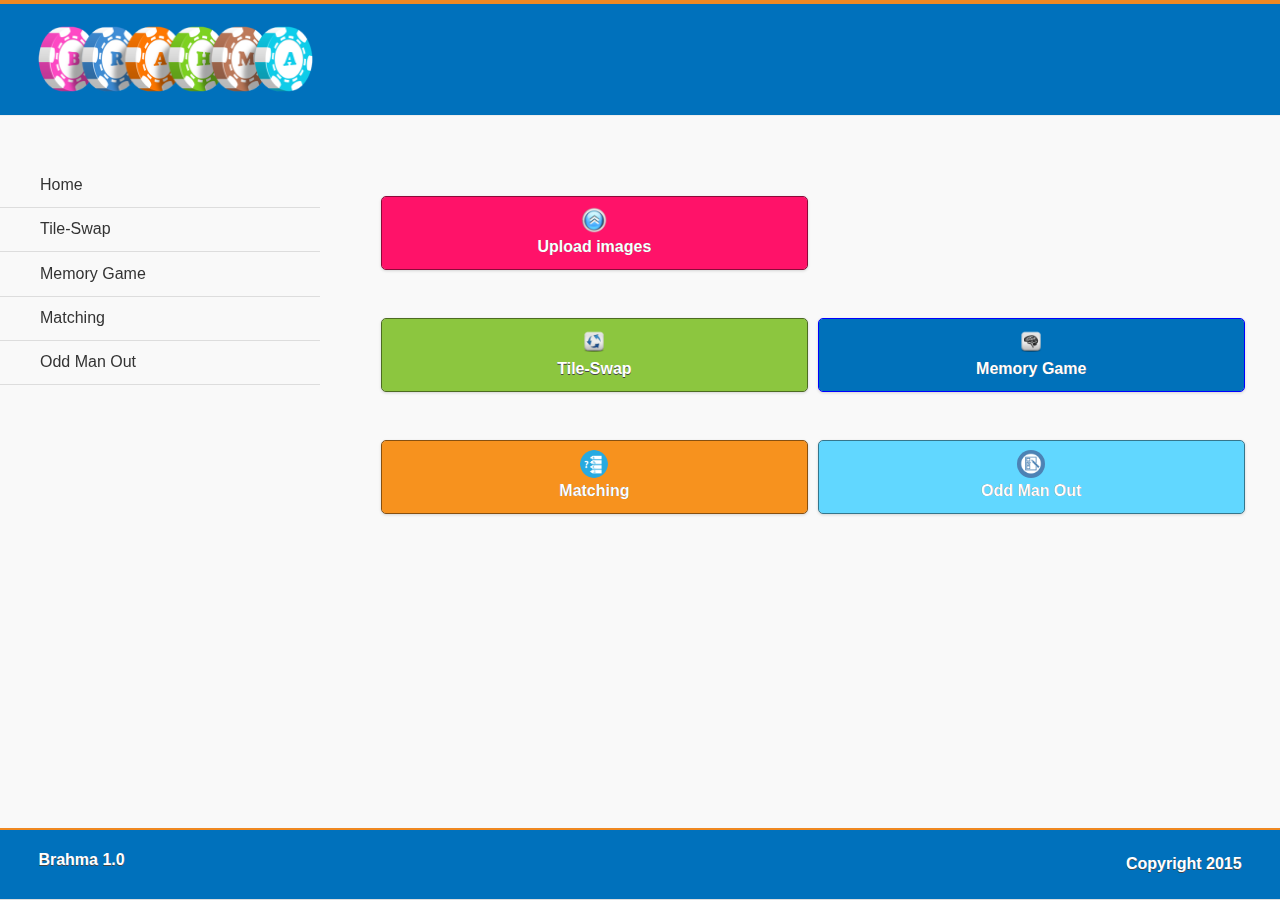
<file: puzzlebox/index.html>
<!DOCTYPE HTML>
<html>
<head>
<meta charset="UTF-8">
<title>Brahma - Home</title>
<meta name="viewport"
	content="width=device-width, initial-scale=1.0, maximum-scale=1.0, minimum-scale=1.0, user-scalable=0">
<link rel="shortcut icon" href="images/favicon.png">
<link rel="stylesheet" href="jqueryMobile/jquery.mobile-1.4.5.min.css">
<link rel="stylesheet" href="css/main.css">
<script src="js/jquery.js"></script>
<script src="js/index.js"></script>
<script src="jqueryMobile/jquery.mobile-1.4.5.min.js"></script>
</head>
<body>
	<div data-role="page" class="jqm-demos jqm-home">
		<div data-role="header" class="jqm-header">
			<h2>
				<img src="images/sms-logo.png" alt="jQuery Mobile">
			</h2>
			<a href="#"
				class="jqm-navmenu-link ui-btn ui-btn-icon-notext ui-corner-all ui-icon-bars ui-nodisc-icon ui-btn-left">Menu</a>
		</div>
		<!-- /header -->

		<div role="main" class="ui-content jqm-content">
			<div class="ui-grid-a ">
				<div class="ui-block-a rose"><a href="upload.html" data-ajax="false" data-transition="slide" class="ui-btn ui-nodisc-icon ui-shadow ui-corner-all ui-icon-bars ui-btn-icon-top ui-icon-upload">Upload images</a></div>
			</div>
			<div class="ui-grid-a ">
				<div class="ui-block-a green"><a href="tileswap.html" data-ajax="false" data-transition="slide" class="ui-btn ui-nodisc-icon ui-shadow ui-corner-all ui-icon-bars ui-btn-icon-top ui-icon-attendance">Tile-Swap</a></div>
				<div class="ui-block-b blue"><a href="memorygame.html" data-transition="slide"  class="ui-btn ui-shadow btn ui-nodisc-icon ui-corner-all ui-icon-bars ui-btn-icon-top ui-icon-reports">Memory Game</a></div>
			</div>

		
			<div class="ui-grid-a">
				<div class="ui-block-a orange"><a href="matching.html" data-transition="slide" class="ui-btn btn ui-nodisc-icon ui-shadow ui-corner-all ui-icon-bars ui-btn-icon-top ui-nodisc-icon ui-icon-matching">Matching</a></div>
				<div class="ui-block-b petrol"><a href="oddManOut.html" data-transition="slide" class="ui-btn ui-shadow ui-corner-all ui-icon-bars ui-btn-icon-top ui-nodisc-icon ui-icon-oddMan">Odd Man Out</a></div>
			</div>
			
		</div>
		<!-- /content -->
		<div data-role="panel" class="jqm-navmenu-panel" data-position="left"
			data-display="overlay" data-theme="a">
			<ul class="jqm-list ui-alt-icon ui-nodisc-icon">
				<li data-icon="home"><a href="index.html" data-transition="slide">Home</a></li>
				<li data-icon="attendance"><a href="tileswap.html" data-ajax="false" data-transition="slide">Tile-Swap</a></li>
				<li data-icon="reports"><a href="memorygame.html" data-transition="slide">Memory Game</a></li>
		        <li data-icon="matching"><a href="matching.html" data-transition="slide">Matching</a></li>
		        <li data-icon="oddMan"><a href="oddManOut.html" data-transition="slide">Odd Man Out</a></li>
			</ul>
		</div>
		<!-- /panel -->
		<div data-role="footer" data-position="fixed" data-tap-toggle="false"
			class="jqm-footer">
			<p>Brahma 1.0</p>
			<p>Copyright 2015</p>
		</div>
	<!-- /footer -->
	</div>
</body>
</html>
</file>
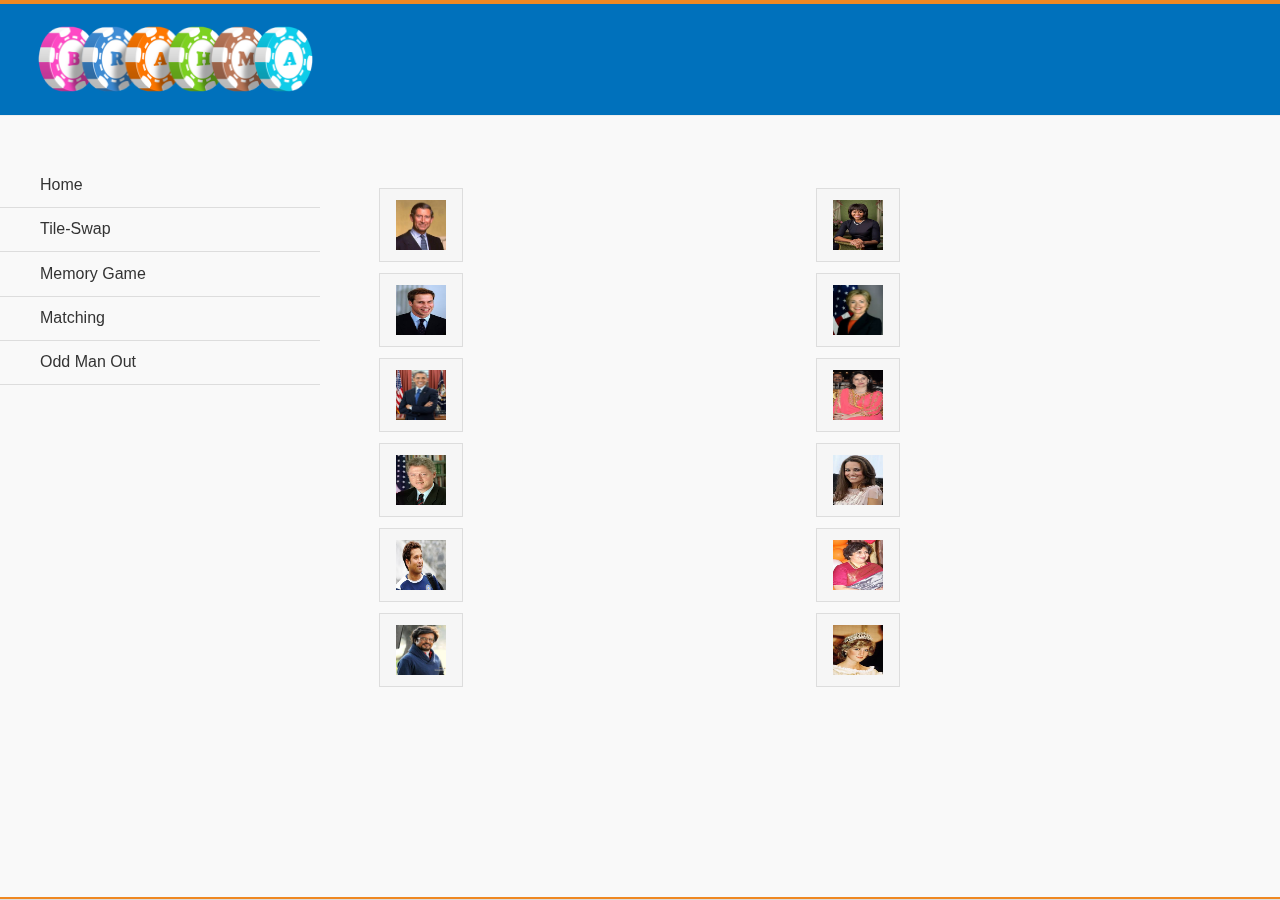
<file: puzzlebox/matching.html>
<!DOCTYPE HTML>
<html>
<head>
<meta charset="UTF-8">
<title>Brahma - Matching</title>
<meta name="viewport"
  content="width=device-width, initial-scale=1.0, maximum-scale=1.0, minimum-scale=1.0, user-scalable=0">
<link rel="shortcut icon" href="images/favicon.png">
<link rel="stylesheet" href="jqueryMobile/jquery.mobile-1.4.5.min.css">
<link rel="stylesheet" href="css/main.css">
 <link rel="stylesheet" href="css/quizymemorygame.css">
<script src="js/jquery.js"></script>
<script src="js/index.js"></script>
<script src="jqueryMobile/jquery.mobile-1.4.5.min.js"></script>
<script src="js/jquery.flip.min.js"></script>
<script src="js/jquery-ui.min.js"></script>
  <style>
  .sortable  { list-style-type: none; margin: 0; padding: 0; width: 50%; }
   .sortable li { margin: 0 3px 10px 3px; 
 height:75px ;
 cursor:pointer;
  font-size: 1.2em;  width:85px; }
  .selected {
  border:1px solid red;
  border-radius: 5px;
  }
  .blur{
  -webkit-filter: blur(1px);
  -moz-filter: blur(1px);
  -o-filter: blur(1px);
  -ms-filter: blur(1px);
  filter: blur(1px);
  cursor :auto !important;
  }
  
  .quizy-mg-notification-fly {
    text-align: center;
    font-weight: bold;
    color:#FFF;
  }
  
  </style>
 <script>
  var PATH1 = "";
  var PATH2 ="";
  var data = [
    {"lImage" : "images/matching/left/1.jpg","lText" : "Charles","rImage":"images/matching/right/1.jpg","rText":"Diana"},
    {"lImage" : "images/matching/left/2.jpg","lText" : "William","rImage":"images/matching/right/2.jpg","rText":"Kat"},
    {"lImage" : "images/matching/left/3.jpg","lText" : "Obama","rImage":"images/matching/right/3.jpg","rText":"Michelle"},
    {"lImage" : "images/matching/left/4.jpg","lText" : "Clinton","rImage":"images/matching/right/4.jpg","rText":"Hilary"},
    {"lImage" : "images/matching/left/5.jpg","lText" : "Sachin","rImage":"images/matching/right/5.jpg","rText":"Anjali"},
    {"lImage" : "images/matching/left/6.jpg","lText" : "Rajnikanth","rImage":"images/matching/right/6.jpg","rText":"Latha"}
    ];
  var groupOneId , groupTwoId = 0;

  function createLeftSide (array) {
    var $leftSide = $("#sortable1");
    $.each(array,function(index,value){
      var html = "<li id='1-"+value.lImage+"' desc='"+value.lText+"' class='ui-state-default'><img class='ui-btn' src='"+PATH1+value.lImage+"' alt='"+value.lImage+"' width='50px' height='50px' /></li>";
      $leftSide.append(html);
    });
  }
    
  function createRightSide(array){
    var j, x, i = array.length; 
    while (i) { // same as while(i != 0)
      j = parseInt(Math.random() * i);
      x = array[--i];
      array[i] = array[j];
      array[j] = x;
    }
    var $rightSide = $("#sortable2");
    $.each(array,function (index,value) {
      var html = "<li id='1-"+value.rImage+"' desc='"+value.rText+"' class='ui-state-default'><img class='ui-btn' src='"+PATH2+value.rImage+"' alt='"+value.rImage+"' width='50px' height='50px' /></li>";
      $rightSide.append(html);
    });
  }

  function showResult (type, msg) {
    var time = Math.round(4000/3);
    var element = (type === "correct") ? $("#quizy-mg-msgcorrect") : $("#quizy-mg-msgwrong");
    element.html(msg).show().delay(time / 2).hide("explode", time / 2);
  }

  $(function() {
    createLeftSide(data);
    createRightSide(data);
    $("#sortable1 li").click(function () {
      if(!$(this).hasClass("blur")) {
        $("#sortable1 li").removeClass("selected");
        $(this).addClass("selected");
      }
    });
     
    $("#sortable2 li").click(function () {
      if(!$(this).hasClass("blur")) {
        $("#sortable2 li").removeClass("selected");   
        var $that = $("#sortable1 li.selected");
        if($that) {
          $(this).addClass("selected");
          groupOneId = ($that.attr("id").split("-")[1]).split('/').pop();
          groupTwoId = ($(this).attr("id").split("-")[1]).split('/').pop();
          var text = $that.attr("desc") +" and "+$(this).attr("desc");
          if(groupOneId === groupTwoId) {
            $that.removeClass("selected").addClass("blur");
            $(this).removeClass("selected").addClass("blur");
            showResult("correct", text);
          } else {
            showResult("wrong", text);
          }
        }
      }
    });
  });
</script>
</head>
<body>
  <div data-role="page" class="jqm-demos jqm-home matching">
    <div data-role="header" class="jqm-header">
      <h2>
        <img src="images/sms-logo.png" alt="jQuery Mobile">
      </h2>
      <a href="#"
        class="jqm-navmenu-link ui-btn ui-btn-icon-notext ui-corner-all ui-icon-bars ui-nodisc-icon ui-btn-left">Menu</a>
    </div>
    <!-- /header -->

    <div role="main" class="ui-content jqm-content">
      <div id="quizy-mg-msgwrong" class="quizy-mg-notification-fly quizy-mg-notification-fly-neg oddWrongRight" style="display:none"></div>
      <div id="quizy-mg-msgcorrect" class="quizy-mg-notification-fly quizy-mg-notification-fly-pos" style="display:none"></div>
      <div class="ui-grid-a ">
      <div style="float:left;width:50%;">
      <ul id="sortable1" class="sortable" >
        
      </ul>
      </div>
       <div style="float:right;width:50%;">
      <ul id="sortable2" class="sortable">
        
      </ul>
      </div>
      </div>
    
    </div>
    <!-- /content -->
    <div data-role="panel" class="jqm-navmenu-panel" data-position="left"
      data-display="overlay" data-theme="a">
      <ul class="jqm-list ui-alt-icon ui-nodisc-icon">
        <li data-icon="home"><a href="index.html" data-transition="slide">Home</a></li>
        <li data-icon="attendance"><a href="tileswap.html" data-ajax="false" data-transition="slide">Tile-Swap</a></li>
        <li data-icon="reports"><a href="memorygame.html" data-transition="slide">Memory Game</a></li>
            <li data-icon="matching"><a href="matching.html" data-transition="slide">Matching</a></li>
            <li data-icon="oddMan"><a href="oddManOut.html" data-transition="slide">Odd Man Out</a></li>
      </ul>
    </div>
    <!-- /panel -->
    <div data-role="footer" data-position="fixed" data-tap-toggle="false"
      class="jqm-footer">
    </div>
  <!-- /footer -->
  </div>
</body>
</html>
</file>
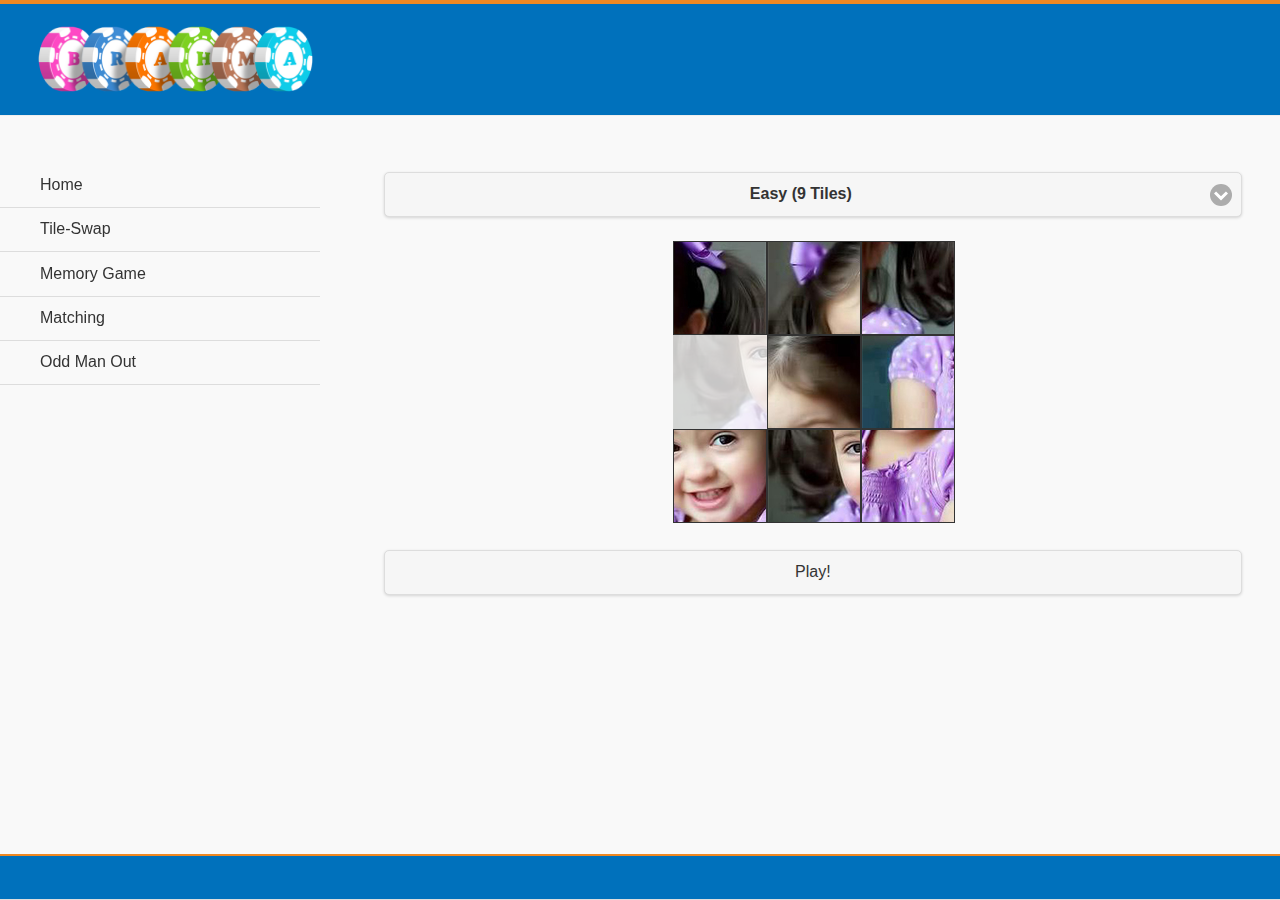
<file: puzzlebox/tileswap.html>
<!DOCTYPE HTML>
<html>
<head>
<meta charset="UTF-8">
<title>Brahma - Tile - Swap</title>
<meta name="viewport"
	content="width=device-width, initial-scale=1.0, maximum-scale=1.0, minimum-scale=1.0, user-scalable=0">
<link rel="shortcut icon" href="images/favicon.png">
<link rel="stylesheet" href="jqueryMobile/jquery.mobile-1.4.5.min.css">
<link rel="stylesheet" href="css/main.css">
<script src="js/jquery.js"></script>
<script src="js/index.js"></script>
<script src="jqueryMobile/jquery.mobile-1.4.5.min.js"></script>


<script type="text/javascript">
	$(function() {

		var tileSize, // Tile size in pixels.
		numTiles, // Number of tiles, e.g. 4 = 4 by 4 grid.
		tilesArray, // An array of tile objects.
		emptyGx, // X position of empty tile space.
		emptyGy, // Y position of empty tile space.
		imageUrl; // Url of image to tile.

		var phoneObject = function() {
			var ready = false;
			document.addEventListener("deviceready", function() {
				ready = true;
			}, false);
			return {
				beep : function(n) {
					if (ready) {
						navigator.notification.beep(n);
					}
				},
				vibrate : function(n) {
					if (ready) {
						navigator.notification.vibrate(n);
					}
				}
			}
		}();

		// tileObj represents a single tile in the puzzle.
		// gx and gy are the grid position of the tile.
		var tileObj = function(gx, gy) {
			// solvedGx and solvedGy are the grid coordinates
			// of the tile in its 'solved' position.
			var solvedGx = gx, solvedGy = gy,
			// Left and top represent the equivalent css pixel positions.
			left = gx * tileSize, top = gy * tileSize, $tile = $("<div class='tile'></div>"),

			that = {
				$element : $tile,
				gx : gx,
				gy : gy,

				// The move() method makes a tile move to a new grid position.
				// The use of animation is optional.
				move : function(ngx, ngy, animate) {
					that.gx = ngx;
					that.gy = ngy;
					tilesArray[ngy][ngx] = that;
					if (animate) {
						$tile.animate({
							left : ngx * tileSize,
							top : ngy * tileSize
						}, 250);
					} else {
						$tile.css({
							left : ngx * tileSize,
							top : ngy * tileSize
						});
					}
				},
				// The checkSolved() method returns true if the tile
				// is in the correct 'solved' position.
				checkSolved : function() {
					if (that.gx !== solvedGx || that.gy !== solvedGy) {
						return false;
					}
					return true;
				}
			};
			// Set up the tile element's css properties.
			$tile.css({
				left : gx * tileSize + 'px',
				top : gy * tileSize + 'px',
				width : tileSize - 2 + 'px',
				height : tileSize - 2 + 'px',
				backgroundPosition : -left + 'px ' + -top + 'px',
				backgroundImage : 'url(' + imageUrl + ')'
			});
			// Store a reference to the tileObj instance 
			// in the jQuery DOM tile element.
			$tile.data('tileObj', that);
			// Return a reference to the tile object.
			return that;
		};

		// The checkSolved() function iterates throught all the tile objects
		// and checks if all the tiles in the puzzle are solved.
		var checkSolved = function() {
			var gy, gx;
			for (gy = 0; gy < numTiles; gy++) {
				for (gx = 0; gx < numTiles; gx++) {
					if (!tilesArray[gy][gx].checkSolved()) {
						return false;
					}
				}
			}
			return true;
		};

		// When a tile is clicked on, the moveTiles() function will
		// move one or more tiles into the empty space. This can be done
		// with or without animation.
		var moveTiles = function(tile, animate) {
			var clickPos, x, y, dir, t;
			// If empty space is on same vertical level as clicked tile,
			// move tile(s) horizontally.
			if (tile.gy === emptyGy) {
				clickPos = tile.gx;
				dir = tile.gx < emptyGx ? 1 : -1;
				for (x = emptyGx - dir; x !== clickPos - dir; x -= dir) {
					t = tilesArray[tile.gy][x];
					t.move(x + dir, tile.gy, animate);
				}
				// Update position of empty tile.
				emptyGx = clickPos;
			}
			// If empty space is on same horizontal level as clicked tile,
			// move tile(s) vertically.
			if (tile.gx === emptyGx) {
				clickPos = tile.gy;
				dir = tile.gy < emptyGy ? 1 : -1;
				for (y = emptyGy - dir; y !== clickPos - dir; y -= dir) {
					t = tilesArray[y][tile.gx];
					t.move(tile.gx, y + dir, animate);
				}
				// Update position of empty tile.
				emptyGy = clickPos;
			}
		};

		// Randomly shuffles the tiles, ensuring that the puzzle
		// is solvable. moveTiles() is called with no animation.
		var shuffle = function() {
			var randIndex = Math.floor(Math.random() * (numTiles - 1));
			if (Math.floor(Math.random() * 2)) {
				moveTiles(tilesArray[emptyGx][(emptyGy + 1 + randIndex)
						% numTiles], false);
			} else {
				moveTiles(
						tilesArray[(emptyGx + 1 + randIndex) % numTiles][emptyGy],
						false);
			}
		};

		// Initial setup. Clears picture frame of old tiles,
		// creates new tiles and shuffles them.
		var setup = function() {
			var x, y, i;
			//imageUrl = $("#imageurl").val()
			imageUrl = "images/doll.jpg"
			// Create a subtle watermark 'guide' image to make the puzzle
			// a little easier.
			$('#pic-guide').empty();
			$('#pic-guide').css({
				opacity : 0.2,
				backgroundImage : 'url(' + imageUrl + ')'
			});
			// Prepare the completed 'solved' image.
			$('#well-done-image').attr("src", imageUrl);
			// Remove all old tiles.
			$('.tile', $('#pic-frame')).remove();
			// Create new tiles.
			numTiles = $('#difficulty').val();
			tileSize = Math.ceil(280 / numTiles);
			emptyGx = emptyGy = numTiles - 1;
			tilesArray = [];
			for (y = 0; y < numTiles; y++) {
				tilesArray[y] = [];
				for (x = 0; x < numTiles; x++) {
					if (x === numTiles - 1 && y === numTiles - 1) {
						break;
					}
					var tile = tileObj(x, y);
					tilesArray[y][x] = tile;
					$('#pic-frame').append(tile.$element);
				}
			}
			// Shuffle the new tiles randomly.
			for (i = 0; i < 100; i++) {
				shuffle();
			}
		};

		var bindEvents = function() {
			// Trap 'tap' events on the picture frame.
			$('#pic-frame').bind('tap', function(evt) {
				var $targ = $(evt.target);
				// Has a tile been tapped?
				if (!$targ.hasClass('tile'))
					return;
				// If a tile has been tapped, then move the appropriate tile(s).
				moveTiles($targ.data('tileObj'), true);
					
				// Check if the puzzle is solved.
				if (checkSolved()) {
					$('#pic-frame').empty();
					$('#pic-frame').append("<div id='pic-guide'><b style='color: green;'>Well-Done!</b>  <img src='"+ imageUrl+"' /> </div>");
					// If puzzle solve, beep and vibrate.
					phoneObject.beep(1);
					phoneObject.vibrate(500);
					// Pop up the well done screen.
				}
			});

			$('#play-button').bind('click', setup);
		};
		bindEvents();
		setup();

	});
</script>

<style type="text/css">
label img {
	margin-right: 10px;
}

#pic-frame {
	width: 280px;
	height: 280px;
	position: relative;
	left: 0px;
	top: 0px;
}

#pic-guide {
	position: absolute;
	backround-repeat: no-repeat;
	width: 100%;
	height: 100%;
}

.tile {
	border: 1px solid;
	position: absolute;
}

#well-done {
	position: relative;
}
</style>

</head>
<body>
	<!--style="display: none;"-->

	<div data-role="page" class="jqm-demos jqm-home">

		<div data-role="header" class="jqm-header">
			<h2>
				<img src="images/sms-logo.png" alt="Puzzle Box">
			</h2>
			<a href="#"
				class="jqm-navmenu-link ui-btn ui-btn-icon-notext ui-corner-all ui-icon-bars ui-nodisc-icon ui-btn-left">Menu</a>
		</div>
		<!-- /header -->

		<div role="main" class="ui-content jqm-content">

			<!-- <div class="ui-field-contain">
		<label for="imageurl">Choose Image:</label>
		<input type='file' id="imageurl" accept="image/*" />
		</div> -->
			<div class="ui-field-contain">
				<select name="difficulty" id="difficulty" data-native-menu="false">
					<option value="3">Easy (9 Tiles)</option>
					<option value="4">Normal (16 Tiles)</option>
					<option value="5">Hard (25 Tiles)</option>
				</select>
			</div>
			<!-- Game page -->
			<div align="center" id="game">
				<div id="pic-frame">
					<div id="pic-guide"></div>
				</div>

			</div>
			<br> <a class="ui-btn ui-btn-corner-all ui-shadow ui-btn-up-c"
				data-theme="c" id="play-button" href="#game" data-role="button"><span
				class="ui-btn-inner ui-btn-corner-all"><span
					class="ui-btn-text">Play!</span></span></a>
		</div>
		<!-- /content -->
		<!-- panel -->
		<div data-role="panel" class="jqm-navmenu-panel" data-position="left"
			data-display="overlay" data-theme="a">
			<ul class="jqm-list ui-alt-icon ui-nodisc-icon">
				<li data-icon="home"><a href="index.html"
					data-transition="slide">Home</a></li>
				<li data-icon="attendance"><a href="tileswap.html"
					data-ajax="false" data-transition="slide">Tile-Swap</a></li>
				<li data-icon="reports"><a href="memorygame.html"
					data-transition="slide">Memory Game</a></li>
				<li data-icon="matching"><a href="matching.html"
					data-transition="slide">Matching</a></li>
				<li data-icon="oddMan"><a href="oddManOut.html"
					data-transition="slide">Odd Man Out</a></li>
			</ul>
		</div>
		<!-- /panel -->

		<div data-role="footer" data-position="fixed" data-tap-toggle="false"
			class="jqm-footer"></div>
		<!-- /footer -->
	</div>
</body>
</html>
</file>
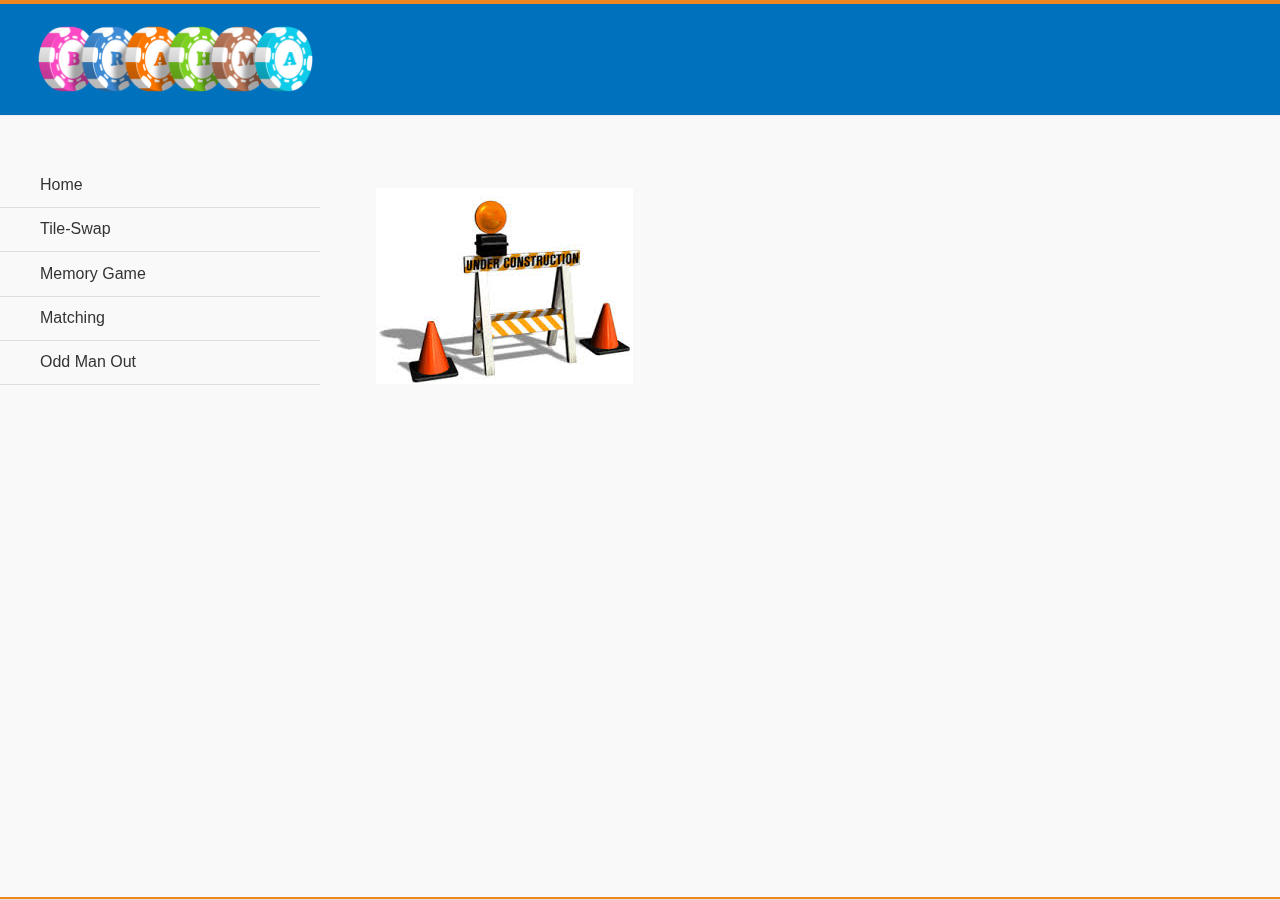
<file: puzzlebox/upload.html>
<!DOCTYPE HTML>
<html>
<head>
<meta charset="UTF-8">
<title>Brahma - Upload your images</title>
<meta name="viewport"
	content="width=device-width, initial-scale=1.0, maximum-scale=1.0, minimum-scale=1.0, user-scalable=0">
<link rel="shortcut icon" href="images/favicon.png">
<link rel="stylesheet" href="jqueryMobile/jquery.mobile-1.4.5.min.css">
<link rel="stylesheet" href="css/main.css">
<script src="js/jquery.js"></script>
<script src="js/index.js"></script>
<script src="jqueryMobile/jquery.mobile-1.4.5.min.js"></script>
</head>
<body>
	<div data-role="page" class="jqm-demos jqm-home">
		<div data-role="header" class="jqm-header">
			<h2>
				<img src="images/sms-logo.png" alt="jQuery Mobile">
			</h2>
			<a href="#"
				class="jqm-navmenu-link ui-btn ui-btn-icon-notext ui-corner-all ui-icon-bars ui-nodisc-icon ui-btn-left">Menu</a>
		</div>
		<!-- /header -->

		<div role="main" class="ui-content jqm-content">
			<div class="ui-grid-a">
				<div><img src="images/underdevelopment.jpg" /></div>
			</div>
			
		</div>
		<!-- /content -->
		<div data-role="panel" class="jqm-navmenu-panel" data-position="left"
			data-display="overlay" data-theme="a">
			<ul class="jqm-list ui-alt-icon ui-nodisc-icon">
				<li data-icon="home"><a href="index.html" data-transition="slide">Home</a></li>
				<li data-icon="attendance"><a href="tileswap.html" data-ajax="false" data-transition="slide">Tile-Swap</a></li>
				<li data-icon="reports"><a href="memorygame.html" data-transition="slide">Memory Game</a></li>
		        <li data-icon="matching"><a href="matching.html" data-transition="slide">Matching</a></li>
		        <li data-icon="oddMan"><a href="oddManOut.html" data-transition="slide">Odd Man Out</a></li>
			</ul>
		</div>
		<!-- /panel -->
		<div data-role="footer" data-position="fixed" data-tap-toggle="false"
			class="jqm-footer">
		</div>
	<!-- /footer -->
	</div>
</body>
</html>
</file>
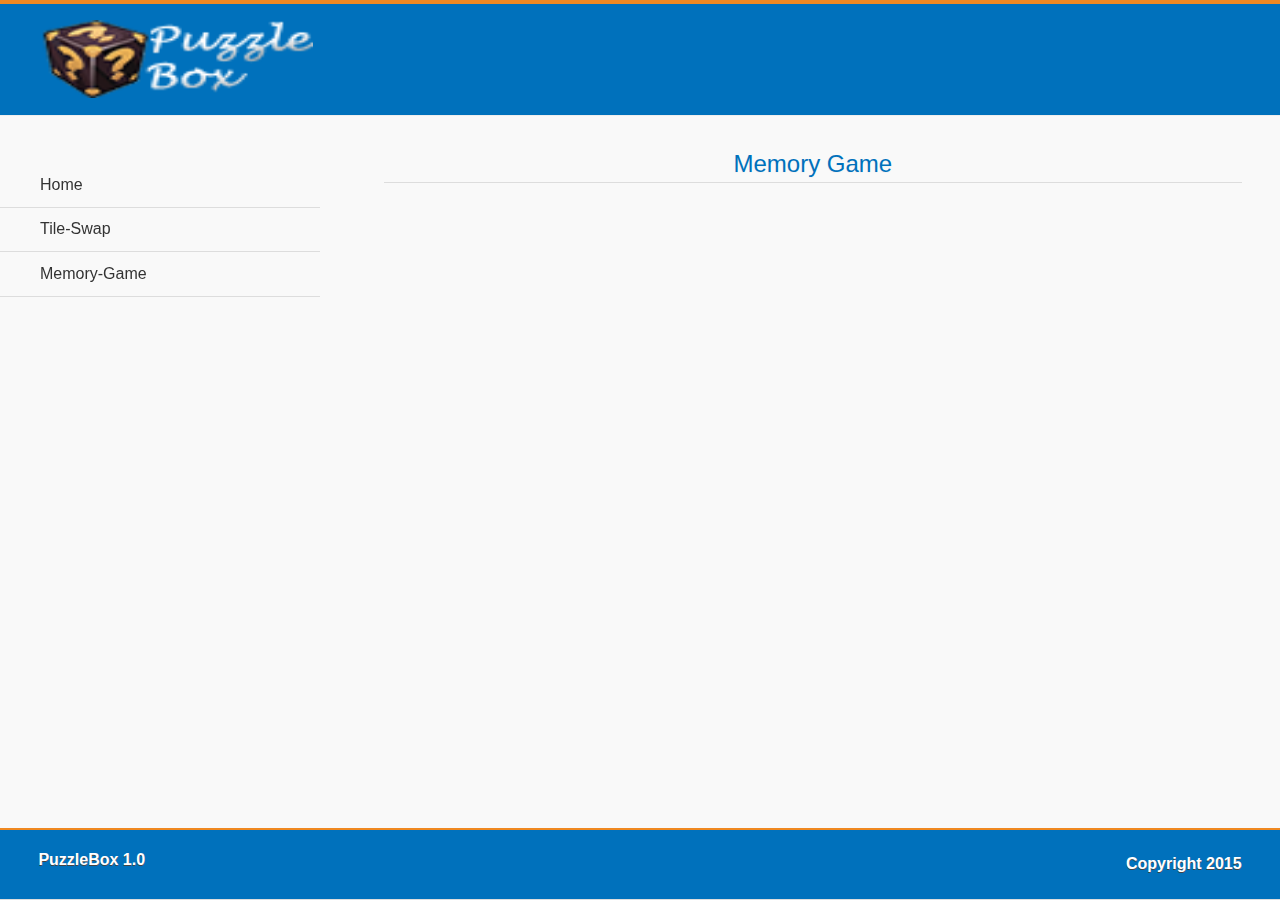
<file: puzzlebox/puzzlebox/memorygame.html>
<!DOCTYPE HTML>
<html>
<head>
<meta charset="UTF-8">
<title>Memory Game</title>
<meta name="viewport"
	content="width=device-width, initial-scale=1.0, maximum-scale=1.0, minimum-scale=1.0, user-scalable=0">
<link rel="shortcut icon" href="images/favicon.png">
<link rel="stylesheet" href="jqueryMobile/jquery.mobile-1.4.5.min.css">
<link rel="stylesheet" href="css/main.css">
<script src="js/jquery.js"></script>
<script src="js/index.js"></script>
<script src="jqueryMobile/jquery.mobile-1.4.5.min.js"></script>
</head>
<body>
	
	<div data-role="page" class="jqm-demos jqm-home">

		<div data-role="header" class="jqm-header">
			<h2>
				<img src="images/sms-logo.png" alt="jQuery Mobile">
			</h2>
			<a href="#"
				class="jqm-navmenu-link ui-btn ui-btn-icon-notext ui-corner-all ui-icon-bars ui-nodisc-icon ui-btn-left">Menu</a>
		</div>
		<!-- /header -->

		<div role="main" class="ui-content jqm-content">
			<h2>Memory Game</h2>
			

		</div>
		<!-- /content -->
		
		<!-- panel -->
		<div data-role="panel" class="jqm-navmenu-panel" data-position="left"
			data-display="overlay" data-theme="a">
			<ul class="jqm-list ui-alt-icon ui-nodisc-icon">
				<li data-icon="home"><a href="index.html" data-transition="slide">Home</a></li>
				<li data-icon="attendance"><a href="tileswap.html" data-ajax="false" data-transition="slide">Tile-Swap</a></li>
				<li data-icon="reports"><a href="memorygame.html" data-transition="slide">Memory-Game</a></li>
			</ul>
		</div>
		<!-- /panel -->
		
		<div data-role="footer" data-position="fixed" data-tap-toggle="false"
			class="jqm-footer">
			<p>PuzzleBox 1.0</p>
			<p>Copyright 2015</p>
		</div>
	<!-- /footer -->
	</div>
</body>
</html>
</file>
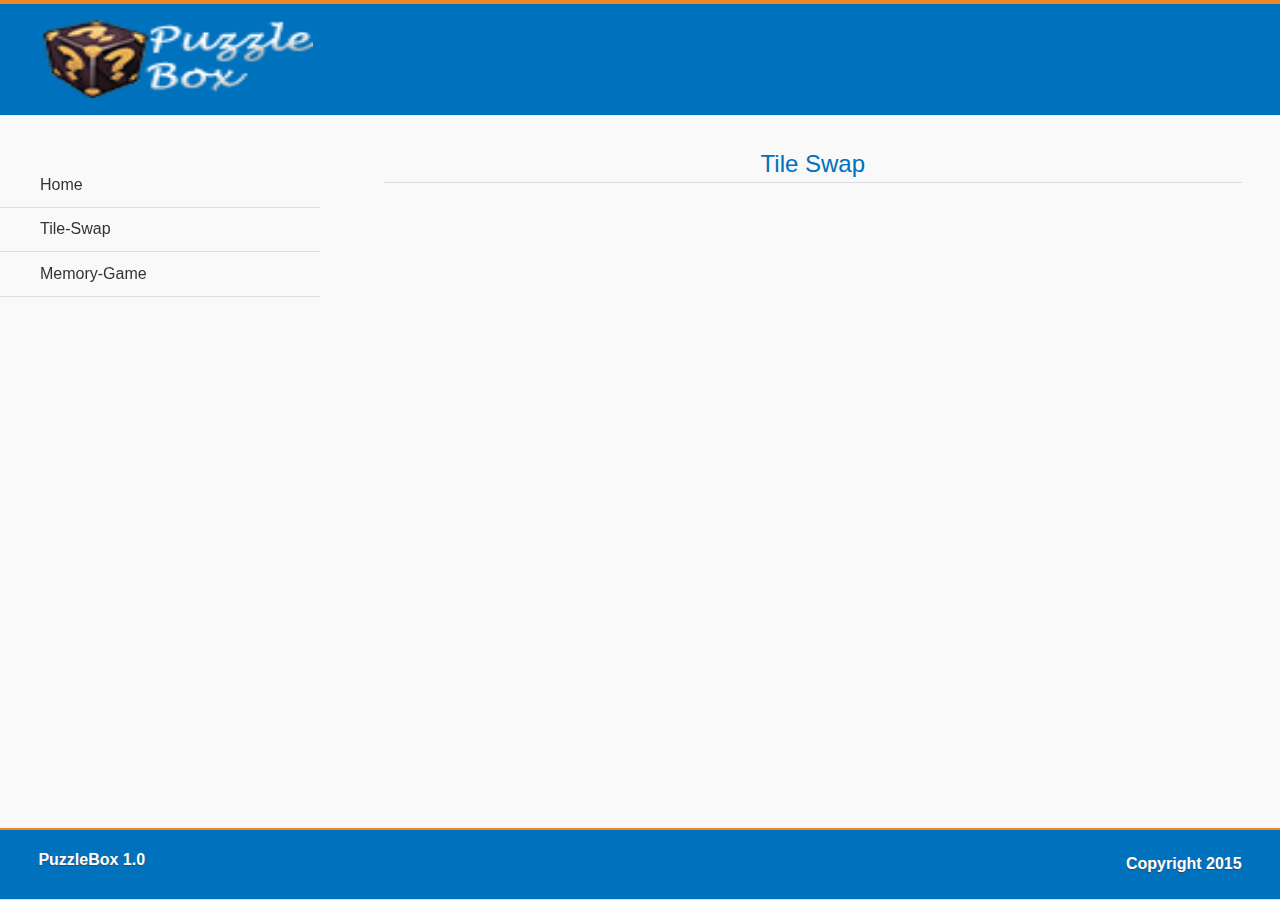
<file: puzzlebox/puzzlebox/tileswap.html>
<!DOCTYPE HTML>
<html>
<head>
<meta charset="UTF-8">
<title>Student Management System</title>
<meta name="viewport"
	content="width=device-width, initial-scale=1.0, maximum-scale=1.0, minimum-scale=1.0, user-scalable=0">
<link rel="shortcut icon" href="images/favicon.png">
<link rel="stylesheet" href="jqueryMobile/jquery.mobile-1.4.5.min.css">
<link rel="stylesheet" href="css/main.css">
<script src="js/jquery.js"></script>
<script src="js/index.js"></script>
<script src="jqueryMobile/jquery.mobile-1.4.5.min.js"></script>
</head>
<body>
	<!--style="display: none;"-->

	<div data-role="page" class="jqm-demos jqm-home">

		<div data-role="header" class="jqm-header">
			<h2>
				<img src="images/sms-logo.png" alt="jQuery Mobile">
			</h2>
			<a href="#"
				class="jqm-navmenu-link ui-btn ui-btn-icon-notext ui-corner-all ui-icon-bars ui-nodisc-icon ui-btn-left">Menu</a>
		</div>
		<!-- /header -->

		<div role="main" class="ui-content jqm-content">
			<h2>Tile Swap</h2>

			
		</div>
		<!-- /content -->
		<!-- panel -->
		<div data-role="panel" class="jqm-navmenu-panel" data-position="left"
			data-display="overlay" data-theme="a">
			<ul class="jqm-list ui-alt-icon ui-nodisc-icon">
				<li data-icon="home"><a href="index.html" data-transition="slide">Home</a></li>
				<li data-icon="attendance"><a href="tileswap.html" data-ajax="false" data-transition="slide">Tile-Swap</a></li>
				<li data-icon="reports"><a href="memorygame.html" data-transition="slide">Memory-Game</a></li>
			</ul>
		</div>
		<!-- /panel -->
		
		<div data-role="footer" data-position="fixed" data-tap-toggle="false"
			class="jqm-footer">
			<p>PuzzleBox 1.0</p>
			<p>Copyright 2015</p>
		</div>
	<!-- /footer -->
	</div>
</body>
</html>
</file>
<file: puzzlebox/css/main.css>
/* JQM Demos custom CSS */


/* Header */
.jqm-demos .jqm-header {
	background: #fff;
	border-top: 4px solid #EF8821;
	border-bottom-color: #eee;
}
.jqm-demos .jqm-header h2 {
	padding: .4em 0 .1em;
	margin: 0 3em;
}
.jqm-demos .jqm-header h2 a {
	display: inline-block;
	text-decoration: none;
	min-height: 40px;
}
.jqm-demos .jqm-header h2 img {
	display: block;
	width: 140px;
	height: auto;
}
.jqm-demos .jqm-header h2 > img {
	display: inline-block;
}
.jqm-demos .jqm-header p {
	position: absolute;
	bottom: -2em;
	left: 1em;
	margin: 0;
	color: #666;
	font-family: 'Open Sans', sans-serif;
	font-weight: 300;
	text-transform: uppercase;
}
.jqm-demos .jqm-header .ui-btn {
	width: 2em;
	height: 2em;
	background: none;
	border: 0;
	top: 50%;
	margin-top: -1em;
	-webkit-border-radius: .3125em;
	border-radius: .3125em;
	opacity: .4;
	filter: Alpha(Opacity=40);
}

/* Footer */
.jqm-demos .jqm-footer.ui-footer {
	position: absolute;
	bottom: 0;
	padding-bottom: 0;
}
.jqm-demos .jqm-footer {
	border-top: 2px solid #EF8821;
}
.jqm-demos .jqm-footer p {
	margin: 1em 1em .75em;
}


/* Content */
.jqm-demos .jqm-content {
	padding-top: 1em;
}
.jqm-demos .jqm-content > h1,
.jqm-demos .jqm-content > h2,
.jqm-demos .jqm-content > h3,
.jqm-demos .jqm-content > p,
.jqm-demos .jqm-content > ul li,
.jqm-demos .jqm-content > a {
	font-family: 'Open Sans', sans-serif;
	font-weight: 300;
}
.jqm-demos .jqm-content > h1 {
	font-size: 2.4em;
	margin: 0 0 .625em;
}
.jqm-demos .jqm-content > h2 {
	color: #0071BC;
	background-color: transparent;
	border-bottom: 1px solid #ddd;
	font-size: 1.5em;
	padding-bottom: .1em;
	margin: 0 0 .7375em;
	text-align:center;
}
.jqm-demos .jqm-content > h3 {
	color: #3eb249;
	background-color: transparent;
	font-size: 1.4em;
	margin: 0 0 1em;
}
.jqm-demos .jqm-content > p {
	font-size: 1.2em;
	line-height: 1.5;
}
.jqm-demos .jqm-content > ul:not(.jqm-list) li {
	font-size: 1.2em;
	line-height: 1.5;
}
.jqm-demos .jqm-content > p {
	margin: 0 0 1.25em;
}
.jqm-demos .jqm-content > ul,
.jqm-demos .jqm-content > ol {
	padding-left: 1.3em;
}
.jqm-demos .jqm-content > .ui-listview {
	padding-left: 0;
}
.jqm-demos .jqm-content > a,
.jqm-demos .jqm-content > p a,
.jqm-demos .jqm-content > ul:not(.jqm-list) li a {
	font-weight: 400;
	text-decoration: none;
}
.jqm-demos .jqm-content strong {
	font-weight: 700;
}
.jqm-demos .jqm-content > p strong {
	font-weight: 400;
}

/* Homepage */
.jqm-home > .jqm-content > img {
	width: 400px;
	max-width: 100%;
	display: block;
	margin: 2.5em 0;
}
.jqm-home .ui-grid-a {
	margin: 2.5em -.5em -.5em;
}
.jqm-block-content {
	margin: .5em;
	padding: 1em;
	background: #fff;
	border: 1px solid #eee;
	-webkit-border-radius: .3125em;
	border-radius: .3125em;
	font-family: 'Open Sans', sans-serif;
}
.jqm-block-content h3 {
	font-size: 1.5em;
	font-weight: 300;
	color: #3eb249;
	border-bottom: 1px solid #ddd;
	padding-bottom: .25em;
	margin: 0 0 .5em;
}
.jqm-block-content p {
	font-size: 1.1em;
	font-weight: 300;
	line-height: 1.4;
	margin: .7em 0;
}
.jqm-block-content p:last-child {
	margin-bottom: 0;
}
.jqm-block-content a:link {
	font-weight: 300;
	text-decoration: none;
}

/* Code */
.jqm-content pre,
.jqm-content code {
	font-family: "Consolas", "Bitstream Vera Sans Mono", "Courier New", Courier, monospace;
	background: #e5e5e5;
	background: rgba(0,0,0,.05);
	padding: 0 .125em;
}
.jqm-content pre {
	padding: 0 1em 1.2em;
	white-space: pre-wrap;
}
.jqm-content pre > code {
	padding: 0;
	background: none;
	font-size: .9em;
}

/* Lists */
.jqm-demos .jqm-search .jqm-list {
	margin: 0 -1em 1em;
}
.jqm-demos .jqm-list .ui-btn,
.jqm-demos .jqm-list .ui-btn:visited,
.jqm-demos .jqm-list .ui-li-divider {
	font-family: 'Open Sans', sans-serif;
	font-weight: 300;
	text-shadow: none !important;
}
.jqm-demos .jqm-list .ui-btn:hover,
.jqm-demos .jqm-list .ui-btn:active {
	color: #3388cc;
}
.jqm-demos .jqm-list .ui-btn.ui-btn-active {
	color: #fff;
}
.jqm-demos .jqm-list .ui-li-divider {
	color: #3eb249;
}

/* Navmenu */


.jqm-navmenu-panel .ui-listview > li .ui-collapsible-heading {
	margin: 0;
}
.jqm-navmenu-panel .ui-collapsible.ui-li-static {
	padding: 0;
	border: none !important;
}
.jqm-navmenu-panel .ui-collapsible + li > .ui-btn,
.jqm-navmenu-panel .ui-collapsible + .ui-collapsible > .ui-collapsible-heading > .ui-btn,
.jqm-navmenu-panel .ui-panel-inner > .ui-listview > li.ui-first-child .ui-btn {
	border-top: none !important;
}
.jqm-navmenu-panel .ui-listview .ui-listview .ui-btn {
	padding-left: 1.5em;
	color: #999;
}
.jqm-navmenu-panel .ui-listview .ui-listview .ui-btn.ui-btn-active {
	color: #fff;
}
/* .jqm-navmenu-panel .ui-btn:after {
	opacity: .4;
	filter: Alpha(Opacity=40);
} */
.jqm-demos .jqm-navmenu-panel.jqm-panel-page-nav {
	display: none;
	position: absolute;
	top: 178px;
	left: 12px;
}
.jqm-demos .jqm-navmenu-panel.jqm-panel-page-nav ul li:first-child a{
	border-top: none;
}
/* Search */
.jqm-search-panel .ui-panel-inner {
	padding-top: 0;
}
.jqm-search-panel .ui-input-search {
	margin: 1em 0;
}
.jqm-search-panel .ui-input-search.ui-focus {
	-webkit-box-shadow: inset 0 1px 3px rgba(0,0,0,.2);
	-moz-box-shadow: inset 0 1px 3px rgba(0,0,0,.2);
	box-shadow: inset 0 1px 3px rgba(0,0,0,.2);
}
.jqm-list .jqm-search-results-keywords {
    padding: .46857em 0 0;
    font-size: .8em;
    font-weight: 300;
    color: #999;
    display: block;
	text-overflow: ellipsis;
	overflow: hidden;
	white-space: nowrap;
}
.ui-btn-active .jqm-search-results-keywords {
    color: #fff;
}
.jqm-search-results-highlight {
    color: #3388cc;
    font-weight: 400;
}
.ui-btn-active .jqm-search-results-highlight {
    color: #fff;
    font-weight: 300;
}

/* Quick links */
.jqm-demos .jqm-content .jqm-deeplink {
	display: block;
	color: #999;
	font-weight: 300;
	border-top: 1px solid #eee;
	text-align: right;
	padding-top: .2em;
	margin: 0 0 1.5em;
}
.jqm-demos .jqm-content .jqm-deeplink:after {
	content: "";
	display: block;
	float: right;
	margin: .1em 0 0 .5em;
	width: 1em;
	height: 1em;
	background-position: center center;
	background-repeat: no-repeat;
	opacity: .4;
	filter: Alpha(Opacity=40);
}

/* View source links */
.jqm-demos .jqm-content .jqm-view-source-link,
.jqm-demos .jqm-content .jqm-view-source-link:visited,
.jqm-demos .jqm-content .jqm-view-source-link:hover,
.jqm-demos .jqm-content .jqm-view-source-link:active {
	color: #3eb249;
	font-family: 'Open Sans', sans-serif;
	font-weight: 400;
	margin: 2em 0 1.5em 1em;
}
.jqm-demos .jqm-content .jqm-view-source-link.ui-btn-active:link {
	color: #fff;
}

@media (min-width: 60em) {
	.jqm-demos .jqm-header h2 {
		padding: 1em 0 .7em;
		margin: 0 1em 0 3%;
		text-align: left;
	}
	.jqm-demos .jqm-header h2 img {
		width: 275px;
		height: 78px;
	}
	.jqm-demos .jqm-header p {
		bottom: auto;
		left: auto;
		top: 50%;
		right: 15%;
		font-size: 1.2em;
		margin-top: -.625em;
	}
	.jqm-demos .jqm-navmenu-link {
		display: none;
	}
	.jqm-demos .jqm-search-link {
		right: 3%;
	}
	.jqm-demos .jqm-footer p {
		float: right;
		margin: 1.5em 3% 1.5em 1.5em;
	}
	.jqm-demos .jqm-footer p:first-child {
		float: left;
		margin: 1.25em 1.25em 1.25em 3%;
	}
	.jqm-demos .jqm-navmenu-panel {
		visibility: visible;
		position: relative;
		left: 0;
		float: left;
		width: 25%;
		background: none;
		-webkit-transition: none !important;
		-moz-transition: none !important;
		transition: none !important;
		-webkit-transform: none !important;
		-moz-transform: none !important;
		transform: none !important;
		-webkit-box-shadow: none;
		-moz-box-shadow: none;
		box-shadow: none;
	}
	.jqm-demos.jqm-panel-page .jqm-navmenu-panel {
		display: none;
	}
	html .jqm-demos.jqm-panel-page .jqm-navmenu-panel.jqm-panel-page-nav {
		display: block;
	}
	.jqm-demos .jqm-navmenu-panel .ui-panel-inner {
		margin-top: 3em;
		margin-bottom: 3em;
	}
	.jqm-demos .jqm-content {
		width: 67%;
		padding-top: 2em;
		padding-left: 5%;
		padding-right: 3%;
		float: right;
	}
    .jqm-demos .jqm-content.jqm-fullwidth {
		width: auto;
		padding-left: 15%;
		padding-right: 15%;
		float: none;
	}
	.jqm-navmenu-panel .ui-listview .ui-btn {
		padding-left: 12.5%;
	}
	.jqm-navmenu-panel .ui-listview .ui-listview .ui-btn {
		padding-left: 15%;
	}
	.jqm-navmenu-panel .ui-collapsible,
	.jqm-navmenu-panel .ui-collapsible-content,
	.jqm-navmenu-panel .ui-btn {
		background: none !important;
		border-color: #ddd !important;
	}
	.jqm-navmenu-panel .ui-btn.ui-btn-active {
		color: #3388cc !important;
	}
	.jqm-navmenu-panel .ui-btn::after {
		opacity: 0;
		-webkit-transition: opacity 500ms ease;
		-moz-transition: opacity 500ms ease;
		transition: opacity 500ms ease;
	}
	.jqm-navmenu-panel .ui-btn:hover::after {
		opacity: .4;
	}
	.jqm-search-panel {
		width: 26em;
		right: -26em;
		z-index: 1003; /* Puts the panel on top of the dismiss modal which is not adjusted to custom width */
	}
	.jqm-search-panel.ui-panel-animate.ui-panel-position-right {
		-webkit-transform: translate3d(26em,0,0);
		-moz-transform: translate3d(26em,0,0);
		transform: translate3d(26em,0,0);
	}
	.ui-panel-dismiss-open.ui-panel-dismiss-position-right {
		left: -17em;
		right: 17em;
	}
}
@media (min-width: 35em) {
	.jqm-block-content {
		min-height: 18em;
	}
}

/* View source popup */
#jqm-view-source-popup.ui-popup-container {
	width: 90%;
	max-width: 1500px;
}
.jqm-view-source .ui-collapsible-set {
	margin: 0;
}
.jqm-view-source .ui-collapsible-heading .ui-btn {
	font-family: 'Open Sans', sans-serif;
	font-weight: 400;
}
.jqm-view-source .ui-collapsible-heading .ui-btn-inner {
	padding: .4em;
}
.jqm-view-source .ui-collapsible-content {
	padding: 0;
	overflow: auto;
}
.jqm-view-source .ui-collapsible-content .phpStatus {
	padding: 1em;
}
.jqm-view-source .ui-collapsible-content > div,
.jqm-view-source .ui-collapsible-content .syntaxhighlighter {
	border-bottom-right-radius: inherit;
	border-bottom-left-radius: inherit;
}
.jqm-view-source .ui-collapsible-content::-webkit-scrollbar {
    width: 5px;
}
.jqm-view-source .ui-collapsible-content::-webkit-scrollbar-track {
    background: transparent;
}
.jqm-view-source .ui-collapsible-content::-webkit-scrollbar-thumb {
	background: #435A5F;
	border: solid #222;
	border-width: 12px 2px 12px 0;
	border-bottom-right-radius: 5px;
}
.jqm-view-source .ui-collapsible-content td.code .container > textarea {
	resize: none;
}

/* Button C - HTML */
.jqm-view-source .ui-btn.ui-btn-c,
.jqm-view-source .ui-btn.ui-btn-c:visited,
.jqm-view-source .ui-btn.ui-btn-c:hover,
.jqm-view-source .ui-btn.ui-btn-c:active,
.jqm-view-source .ui-btn.ui-btn-c.ui-btn-active {
	background: #005aff;
	border-color: #0033cc;
	color: #fff;
	text-shadow: 0 1px 0 #0033cc;
}
/* Button D - PHP */
.jqm-view-source .ui-btn.ui-btn-d,
.jqm-view-source .ui-btn.ui-btn-d:visited,
.jqm-view-source .ui-btn.ui-btn-d:hover,
.jqm-view-source .ui-btn.ui-btn-d:active,
.jqm-view-source .ui-btn.ui-btn-d.ui-btn-active {
	background: #ed1c24;
	border-color: #ff0000;
	color: #fff;
	text-shadow: 0 1px 0 #ff0000;
}
/* Button E - JS */
.jqm-view-source .ui-btn.ui-btn-e,
.jqm-view-source .ui-btn.ui-btn-e:visited,
.jqm-view-source .ui-btn.ui-btn-e:hover,
.jqm-view-source .ui-btn.ui-btn-e:active,
.jqm-view-source .ui-btn.ui-btn-e.ui-btn-active {
	background: #3EB249;
	border-color: #108040;
	color: #fff;
	text-shadow: 0 1px 0 #108040;
}
/* Button F - CSS */
.jqm-view-source .ui-btn.ui-btn-f,
.jqm-view-source .ui-btn.ui-btn-f:visited,
.jqm-view-source .ui-btn.ui-btn-f:hover,
.jqm-view-source .ui-btn.ui-btn-f:active,
.jqm-view-source .ui-btn.ui-btn-f.ui-btn-active {
	background: #ec008c;
	border-color: #cc0099;
	color: #fff;
	text-shadow: 0 1px 0 #cc0099;
}

/**
 * SyntaxHighlighter
 * http://alexgorbatchev.com/SyntaxHighlighter
 *
 * SyntaxHighlighter is donationware. If you are using it, please donate.
 * http://alexgorbatchev.com/SyntaxHighlighter/donate.html
 *
 * @version
 * 3.0.83 (July 02 2010)
 *
 * @copyright
 * Copyright (C) 2004-2010 Alex Gorbatchev.
 *
 * @license
 * Dual licensed under the MIT and GPL licenses.
 */
.syntaxhighlighter a,
.syntaxhighlighter div,
.syntaxhighlighter code,
.syntaxhighlighter table,
.syntaxhighlighter table td,
.syntaxhighlighter table tr,
.syntaxhighlighter table tbody,
.syntaxhighlighter table thead,
.syntaxhighlighter table caption,
.syntaxhighlighter textarea {
	background: none;
	border: 0;
	bottom: auto;
	float: none;
	left: auto;
	height: auto;
	line-height: 18px;
	margin: 0;
	outline: 0;
	overflow: visible;
	padding: 0;
	position: static;
	right: auto;
	text-align: left;
	top: auto;
	vertical-align: baseline;
	width: auto;
	box-sizing: content-box;
	font-family: "Consolas", "Bitstream Vera Sans Mono", "Courier New", Courier, monospace;
	font-weight: normal;
	font-style: normal;
	font-size: 14px;
	min-height: inherit;
	min-height: auto;
}
.syntaxhighlighter {
	width: auto;
	margin: 0;
	padding: 1em 0;
	position: relative;
	overflow: auto;
	font-size: 13px;
}
.syntaxhighlighter.source {
	overflow: hidden;
}
.syntaxhighlighter .bold {
	font-weight: bold;
}
.syntaxhighlighter .italic {
	font-style: italic;
}
.syntaxhighlighter .line {
	white-space: pre;
	white-space: pre-wrap;
}
.syntaxhighlighter table {
	width: 100%;
}
.syntaxhighlighter table caption {
	text-align: left;
	padding: .5em 0 0.5em 1em;
}
.syntaxhighlighter table td.code {
	width: 100%;
}
.syntaxhighlighter table td.code .container {
	position: relative;
}
.syntaxhighlighter table td.code .container textarea {
	box-sizing: border-box;
	position: absolute;
	left: 0;
	top: 0;
	width: 100%;
	height: 100%;
	border: none;
	background: white;
	padding-left: 1em;
	overflow: hidden;
	white-space: pre;
}
.syntaxhighlighter table td.gutter .line {
	text-align: right;
	padding: 0 0.5em 0 1em;
}
.syntaxhighlighter table td.code .line {
	padding: 0 1em;
}
.syntaxhighlighter.show {
	display: block;
}
.syntaxhighlighter.collapsed table {
	display: none;
}
.syntaxhighlighter .line.alt1 {
	background-color: transparent;
}
.syntaxhighlighter .line.alt2 {
	background-color: transparent;
}
.syntaxhighlighter .line.highlighted.alt1, .syntaxhighlighter .line.highlighted.alt2 {
	background-color: #253e5a;
}
.syntaxhighlighter .line.highlighted.number {
	color: #38566f;
}
.syntaxhighlighter table caption {
	color: #d1edff;
}
.syntaxhighlighter .gutter {
	color: #afafaf;
}
.syntaxhighlighter .gutter .line {
	border-right: 3px solid #435a5f;
}
.syntaxhighlighter .gutter .line.highlighted {
	background-color: #435a5f;
	color: #0f192a;
}
.syntaxhighlighter.collapsed {
	overflow: visible;
}
.syntaxhighlighter .plain, .syntaxhighlighter .plain a {
	color: #eee;
}
.syntaxhighlighter .comments, .syntaxhighlighter .comments a {
	color: #5ba1cf;
}
.syntaxhighlighter .string {
	color: #98da31;
}
.syntaxhighlighter .string a {
	color: #1dc116;
}
.syntaxhighlighter .keyword {
	color: #ffae00;
}
.syntaxhighlighter .preprocessor {
	color: #8aa6c1;
}
.syntaxhighlighter .variable {
	color: #ffaa3e;
}
.syntaxhighlighter .value {
	color: #f7e741;
}
.syntaxhighlighter .functions {
	color: #ffaa3e;
}
.syntaxhighlighter .constants {
	color: #e0e8ff;
}
.syntaxhighlighter .script {
	font-weight: bold;
	color: #b43d3d;
	background-color: none;
}
.syntaxhighlighter .color1 {
	color: #8df;
}
.syntaxhighlighter .color1 a {
	color: #f8bb00;
}
.syntaxhighlighter .color2, .syntaxhighlighter .color2 a {
	color: white;
}
.syntaxhighlighter .color3, .syntaxhighlighter .color3 a {
	color: #ffaa3e;
}
.syntaxhighlighter table td.code {
	cursor: text;
}
.syntaxhighlighter table td.code .container textarea {
	background: #eee;
	white-space: pre;
	white-space: pre-wrap;
}
.syntaxhighlighter ::-moz-selection {
	background-color: #3399ff;
	color: #fff;
	text-shadow: none;
}
.syntaxhighlighter ::-webkit-selection {
	background-color: #3399ff;
	color: #fff;
	text-shadow: none;
}
.syntaxhighlighter ::selection {
	background-color: #3399ff;
	color: #fff;
	text-shadow: none;
}

.ui-bar-a,
.ui-page-theme-a .ui-bar-inherit,
html .ui-bar-a .ui-bar-inherit,
html .ui-body-a .ui-bar-inherit,
html body .ui-group-theme-a .ui-bar-inherit {
	background-color: #0071bc /*{a-bar-background-color}*/;
	color: #ffffff /*{a-bar-color}*/;
	text-shadow: 0 /*{a-bar-shadow-x}*/ 1px /*{a-bar-shadow-y}*/ 0 /*{a-bar-shadow-radius}*/ #444444 /*{a-bar-shadow-color}*/;
	font-weight: bold;
}

.green .ui-btn,
.green .ui-btn:visited
{
	background-color: #8cc63f /*{a-bup-background-color}*/;
	border-color: #4d6c22 /*{a-bup-border}*/;
	color: #fff /*{a-bup-color}*/;
	text-shadow: 0 /*{a-bup-shadow-x}*/ 1px /*{a-bup-shadow-y}*/ 0 /*{a-bup-shadow-radius}*/ #444444 /*{a-bup-shadow-color}*/;
}
/* Button hover */
.green  .ui-btn:hover
{
	background-color: #a1e348 /*{a-bhover-background-color}*/;
	border-color: #587c27 /*{a-bhover-border}*/;
	color: #fff /*{a-bhover-color}*/;
	text-shadow: 0 /*{a-bhover-shadow-x}*/ 1px /*{a-bhover-shadow-y}*/ 0 /*{a-bhover-shadow-radius}*/ #444444 /*{a-bhover-shadow-color}*/;
}
/* Button down */
.green .ui-btn:active
{
	background-color: #a1e348 /*{a-bdown-background-color}*/;
	border-color: #587c27 /*{a-bdown-border}*/;
	color: #fff /*{a-bdown-color}*/;
	text-shadow: 0 /*{a-bdown-shadow-x}*/ 1px /*{a-bdown-shadow-y}*/ 0 /*{a-bdown-shadow-radius}*/ #eeeeee /*{a-bdown-shadow-color}*/;
}

.red .ui-btn,
.red .ui-btn:visited {
	background-color: #ed171e /*{a-bup-background-color}*/;
	border-color: #820c10 /*{a-bup-border}*/;
	color: #fff /*{a-bup-color}*/;
	text-shadow: 0 /*{a-bup-shadow-x}*/ 0px /*{a-bup-shadow-y}*/ 0 /*{a-bup-shadow-radius}*/ #444444 /*{a-bup-shadow-color}*/;
}
/* Button hover */
.red .ui-btn:hover {
	background-color: #FF1a22 /*{a-bhover-background-color}*/;
	border-color: #8c0e12 /*{a-bhover-border}*/;
	color: #fff /*{a-bhover-color}*/;
	text-shadow: 0 /*{a-bhover-shadow-x}*/ 1px /*{a-bhover-shadow-y}*/ 0 /*{a-bhover-shadow-radius}*/ #444444 /*{a-bhover-shadow-color}*/;
}
/* Button down */
.red .ui-btn:active {
	background-color: #FF1a22 /*{a-bdown-background-color}*/;
	border-color: #8c0e12 /*{a-bdown-border}*/;
	color: #fff /*{a-bdown-color}*/;
	text-shadow: 0 /*{a-bdown-shadow-x}*/ 1px /*{a-bdown-shadow-y}*/ 0 /*{a-bdown-shadow-radius}*/ #444444 /*{a-bdown-shadow-color}*/;
}

.yellow .ui-btn,
.yellow .ui-btn:visited {
	background-color: #fced21 /*{a-bup-background-color}*/;
	border-color: #8a8212 /*{a-bup-border}*/;
	color: #000 /*{a-bup-color}*/;
	text-shadow: 0 /*{a-bup-shadow-x}*/ 0px /*{a-bup-shadow-y}*/ 0 /*{a-bup-shadow-radius}*/ #eeeeee /*{a-bup-shadow-color}*/;
}
/* Button hover */
.yellow .ui-btn:hover {
	background-color: #FFFF25 /*{a-bhover-background-color}*/;
	border-color: #8c8c14 /*{a-bhover-border}*/;
	color: #000 /*{a-bhover-color}*/;
	text-shadow: 0 /*{a-bhover-shadow-x}*/ 1px /*{a-bhover-shadow-y}*/ 0 /*{a-bhover-shadow-radius}*/ #eeeeee /*{a-bhover-shadow-color}*/;
}
.yellow .ui-btn:active {
	background-color: #FFFF25 /*{a-bdown-background-color}*/;
	border-color: #8c8c14 /*{a-bdown-border}*/;
	color: #000 /*{a-bdown-color}*/;
	text-shadow: 0 /*{a-bdown-shadow-x}*/ 1px /*{a-bdown-shadow-y}*/ 0 /*{a-bdown-shadow-radius}*/ #eeeeee /*{a-bdown-shadow-color}*/;
}
.orange .ui-btn,
.orange .ui-btn:visited {
	background-color: #f7921e /*{a-bup-background-color}*/;
	border-color: #875010 /*{a-bup-border}*/;
	color: #fff /*{a-bup-color}*/;
	text-shadow: 0 /*{a-bup-shadow-x}*/ 0px /*{a-bup-shadow-y}*/ 0 /*{a-bup-shadow-radius}*/ #444444 /*{a-bup-shadow-color}*/;
}
/* Button hover */
.orange .ui-btn:hover {
	background-color: #FFa722 /*{a-bhover-background-color}*/;
	border-color: #8c5b12 /*{a-bhover-border}*/;
	color: #fff /*{a-bhover-color}*/;
	text-shadow: 0 /*{a-bhover-shadow-x}*/ 1px /*{a-bhover-shadow-y}*/ 0 /*{a-bhover-shadow-radius}*/ #444444 /*{a-bhover-shadow-color}*/;
}
/* Button down */
.orange .ui-btn:active {
	background-color: #FFa722 /*{a-bdown-background-color}*/;
	border-color: #8c5b12 /*{a-bdown-border}*/;
	color: #fff /*{a-bdown-color}*/;
	text-shadow: 0 /*{a-bdown-shadow-x}*/ 1px /*{a-bdown-shadow-y}*/ 0 /*{a-bdown-shadow-radius}*/ #eeeeee /*{a-bdown-shadow-color}*/;
}

.petrol .ui-btn,
.petrol .ui-btn:visited {
	background-color: #61d7ff /*{a-bup-background-color}*/;
	border-color: #35768c /*{a-bup-border}*/;
	color: #fff /*{a-bup-color}*/;
	text-shadow: 0 /*{a-bup-shadow-x}*/ 0px /*{a-bup-shadow-y}*/ 0 /*{a-bup-shadow-radius}*/ #444444 /*{a-bup-shadow-color}*/;
}
/* Button hover */
.petrol .ui-btn:hover {
	background-color: #6ff7FF /*{a-bhover-background-color}*/;
	border-color: #35768c /*{a-bhover-border}*/;
	color: #fff /*{a-bhover-color}*/;
	text-shadow: 0 /*{a-bhover-shadow-x}*/ 1px /*{a-bhover-shadow-y}*/ 0 /*{a-bhover-shadow-radius}*/ #444444 /*{a-bhover-shadow-color}*/;
}
/* Button down */
.petrol .ui-btn:active {
	background-color: #6ff7FF /*{a-bdown-background-color}*/;
	border-color: #35768c /*{a-bdown-border}*/;
	color: #fff /*{a-bdown-color}*/;
	text-shadow: 0 /*{a-bdown-shadow-x}*/ 1px /*{a-bdown-shadow-y}*/ 0 /*{a-bdown-shadow-radius}*/ #eeeeee /*{a-bdown-shadow-color}*/;
}



.violet .ui-btn,
.violet .ui-btn:visited {
	background-color: #8600ec /*{a-bup-background-color}*/;
	border-color: #490081 /*{a-bup-border}*/;
	color: #fff /*{a-bup-color}*/;
	text-shadow: 0 /*{a-bup-shadow-x}*/ 0px /*{a-bup-shadow-y}*/ 0 /*{a-bup-shadow-radius}*/ #444444 /*{a-bup-shadow-color}*/;
}
/* Button hover */
.violet .ui-btn:hover {
	background-color: #9a45FF /*{a-bhover-background-color}*/;
	border-color: #54258c /*{a-bhover-border}*/;
	color: #fff /*{a-bhover-color}*/;
	text-shadow: 0 /*{a-bhover-shadow-x}*/ 1px /*{a-bhover-shadow-y}*/ 0 /*{a-bhover-shadow-radius}*/ #444444 /*{a-bhover-shadow-color}*/;
}
/* Button down */
.violet .ui-btn:active {
	background-color: #9a45FF /*{a-bdown-background-color}*/;
	border-color: #490081 /*{a-bdown-border}*/;
	color: #fff /*{a-bdown-color}*/;
	text-shadow: 0 /*{a-bdown-shadow-x}*/ 1px /*{a-bdown-shadow-y}*/ 0 /*{a-bdown-shadow-radius}*/ #eeeeee /*{a-bdown-shadow-color}*/;
}



.blue .ui-btn,
.blue .ui-btn:visited {
	background-color: #45619D /*{a-bup-background-color}*/;
	border-color: #540bFF /*{a-bup-border}*/;
	color: #fff /*{a-bup-color}*/;
	text-shadow: 0 /*{a-bup-shadow-x}*/ 0px /*{a-bup-shadow-y}*/ 0 /*{a-bup-shadow-radius}*/ #444444 /*{a-bup-shadow-color}*/;
}
/* Button hover */
.blue .ui-btn:hover {
	background-color: #4509FF /*{a-bhover-background-color}*/;
	border-color: #600cFF /*{a-bhover-border}*/;
	color: #fff /*{a-bhover-color}*/;
	text-shadow: 0 /*{a-bhover-shadow-x}*/ 1px /*{a-bhover-shadow-y}*/ 0 /*{a-bhover-shadow-radius}*/ #444444 /*{a-bhover-shadow-color}*/;
}
/* Button down */
.blue .ui-btn:active {
	background-color: #4509FF /*{a-bdown-background-color}*/;
	border-color: #25048c /*{a-bdown-border}*/;
	color: #fff /*{a-bdown-color}*/;
	text-shadow: 0 /*{a-bdown-shadow-x}*/ 1px /*{a-bdown-shadow-y}*/ 0 /*{a-bdown-shadow-radius}*/ #eeeeee /*{a-bdown-shadow-color}*/;
}

.darkgreen .ui-btn,
.darkgreen .ui-btn:visited {
	background-color: #00914d /*{a-bup-background-color}*/;
	border-color: #54cb6b /*{a-bup-border}*/;
	color: #fff /*{a-bup-color}*/;
	text-shadow: 0 /*{a-bup-shadow-x}*/ 0px /*{a-bup-shadow-y}*/ 0 /*{a-bup-shadow-radius}*/ #444444 /*{a-bup-shadow-color}*/;
}
/* Button hover */
.darkgreen .ui-btn:hover {
	background-color: #45a658 /*{a-bhover-background-color}*/;
	border-color: #60e87b /*{a-bhover-border}*/;
	color: #fff /*{a-bhover-color}*/;
	text-shadow: 0 /*{a-bhover-shadow-x}*/ 1px /*{a-bhover-shadow-y}*/ 0 /*{a-bhover-shadow-radius}*/ #444444 /*{a-bhover-shadow-color}*/;
}
/* Button down */
.darkgreen .ui-btn:active {
	background-color: #45a658 /*{a-bdown-background-color}*/;
	border-color: #255b30 /*{a-bdown-border}*/;
	color: #fff /*{a-bdown-color}*/;
	text-shadow: 0 /*{a-bdown-shadow-x}*/ 1px /*{a-bdown-shadow-y}*/ 0 /*{a-bdown-shadow-radius}*/ #eeeeee /*{a-bdown-shadow-color}*/;
}



.blue .ui-btn,
.blue .ui-btn:visited {
	background-color: #0071ba /*{a-bup-background-color}*/;
	border-color: blue /*{a-bup-border}*/;
	color: #fff /*{a-bup-color}*/;
	text-shadow: 0 /*{a-bup-shadow-x}*/ 0px /*{a-bup-shadow-y}*/ 0 /*{a-bup-shadow-radius}*/ #444444 /*{a-bup-shadow-color}*/;
}
/* Button hover */
.blue .ui-btn:hover {
	background-color: #0071ee /*{a-bhover-background-color}*/;
	border-color: blue /*{a-bhover-border}*/;
	color: #fff /*{a-bhover-color}*/;
	text-shadow: 0 /*{a-bhover-shadow-x}*/ 1px /*{a-bhover-shadow-y}*/ 0 /*{a-bhover-shadow-radius}*/ #444444 /*{a-bhover-shadow-color}*/;
}
/* Button down */
.blue .ui-btn:active {
	background-color: #0071ee /*{a-bdown-background-color}*/;
	border-color: blue /*{a-bdown-border}*/;
	color: #fff /*{a-bdown-color}*/;
	text-shadow: 0 /*{a-bdown-shadow-x}*/ 1px /*{a-bdown-shadow-y}*/ 0 /*{a-bdown-shadow-radius}*/ #eeeeee /*{a-bdown-shadow-color}*/;
}



.rose .ui-btn,
.rose .ui-btn:visited {
	background-color: #ff1269 /*{a-bup-background-color}*/;
	border-color: #8c0939 /*{a-bup-border}*/;
	color: #fff /*{a-bup-color}*/;
	text-shadow: 0 /*{a-bup-shadow-x}*/ 0px /*{a-bup-shadow-y}*/ 0 /*{a-bup-shadow-radius}*/ #444444 /*{a-bup-shadow-color}*/;
}
/* Button hover */
.rose .ui-btn:hover {
	background-color: #FF1478 /*{a-bhover-background-color}*/;
	border-color: #8c0b42 /*{a-bhover-border}*/;
	color: #fff /*{a-bhover-color}*/;
	text-shadow: 0 /*{a-bhover-shadow-x}*/ 1px /*{a-bhover-shadow-y}*/ 0 /*{a-bhover-shadow-radius}*/ #444444 /*{a-bhover-shadow-color}*/;
}
/* Button down */
.rose .ui-btn:active {
	background-color: #FF1478 /*{a-bdown-background-color}*/;
	border-color: #8c0b42 /*{a-bdown-border}*/;
	color: #fff /*{a-bdown-color}*/;
	text-shadow: 0 /*{a-bdown-shadow-x}*/ 1px /*{a-bdown-shadow-y}*/ 0 /*{a-bdown-shadow-radius}*/ #eeeeee /*{a-bdown-shadow-color}*/;
}

.ui-btn-right{
	color :#fff;
}

.ui-icon-attendance:after {
	background-image: url(../images/attendance.png);
	height: 28px;
	width: 28px;
	background-size: 28px 28px;
	margin-left: -14px !important;
}

.ui-icon-upload:after {
	background-image: url(../images/upload.png);
	height: 28px;
	width: 28px;
	background-size: 28px 28px;
	margin-left: -14px !important;
}

.ui-icon-money:after {
	background-image: url(../images/money.png);
	height: 28px;
	width: 28px;
	background-size: 28px 28px;
	margin-left: -14px !important;
}


.ui-icon-help:after {
	background-image: url(../images/help.png);
	height: 28px;
	width: 28px;
	background-size: 28px 28px;
	margin-left: -14px !important;
}

.ui-icon-calendarcustom:after {
	background-image: url(../images/calendar.png);
	height: 28px;
	width: 28px;
	background-size: 28px 28px;
	margin-left: -14px !important;
}

.ui-icon-clock:after {
	background-image: url(../images/clock.png);
	height: 28px;
	width: 28px;
	background-size: 28px 28px;
	margin-left: -14px !important;
}

.ui-icon-about:after {
	background-image: url(../images/about.png);
	height: 28px;
	width: 28px;
	background-size: 28px 28px;
	margin-left: -14px !important;
}

.ui-icon-reports:after {
	background-image: url(../images/memorygame.png);
	height: 28px;
	width: 28px;
	background-size: 28px 28px;
	margin-left: -14px !important;
}

.ui-icon-matching:after {
	background-image: url(../images/matching.png);
	height: 28px;
	width: 28px;
	background-size: 28px 28px;
	margin-left: -14px !important;
}

.ui-icon-oddMan:after {
	background-image: url(../images/oddManOut.png);
	height: 28px;
	width: 28px;
	background-size: 28px 28px;
	margin-left: -14px !important;
}

.ui-icon-schedule:after {
	background-image: url(../images/schedule.png);
	height: 28px;
	width: 28px;
	background-size: 28px 28px;
	margin-left: -14px !important;
}

.ui-icon-grades:after {
	background-image: url(../images/grades.png);
	height: 28px;
	width: 28px;
	background-size: 28px 28px;
	margin-left: -14px !important;
}

.ui-table-columntoggle-btn {
    display: none !important;
}
.oddManOutSection {
	overflow: auto;
	zoom:1;
}
	.oddManOutSection li {
		float: left;
		list-style: none;
		margin: 0 10px 10px 0;
	}
.oddManOut {
	width: 70px;
	height: 70px;
	cursor: pointer;
	border-radius: 30%;
}
.quizy-mg-notification-fly{
	left: 50%;
	margin: 5% 0 0 0;
}
#imagesSection {
	margin: 20px 0 0 0;
}
.matching .ui-btn {
	margin:0 !important;
}
</file>
<file: puzzlebox/css/quizymemorygame.css>
/*
 CSS for Memogry game plugin
 Author: Yane Frenski
*/

/* the stle for the wrapper element */
.quizy-memorygame{
  position:relative;
  width:100%;
}

/* styles of the card to show */
.quizy-memorygame .mgcard-show{
  width:100px;
  height:100px;
  background:url('img/mg-mcard.png');
}

.quizy-memorygame .quizy-mg-item{
  position:absolute;
  cursor:pointer;
  text-align:center;
}

.quizy-memorygame .quizy-mg-item .quizy-mg-item-bottom, .quizy-memorygame .quizy-mg-item .quizy-mg-item-top{
  position:absolute;
  top:0;
  left:0;
  text-align:center;
}

.quizy-mg-item .quizy-mg-item-top{
  background:url('img/quizy-mg-item-top.png');
}

/* styles for the popup notifications */
.quizy-mg-notification-fly{
  width:90px;
  height:90px;
  position:absolute;
  z-index:1000;
  display:none;
  -moz-box-shadow: 0px 2px 2px rgba(0,0,0,0.3);
  -webkit-box-shadow: 0px 2px 2px rgba(0,0,0,0.3);
  box-shadow: 0px 2px 2px rgba(0,0,0,0.3);
}

.quizy-mg-notification-fly-neg{
  background:url('img/quizy-mg-notif-neg.png');
}

.quizy-mg-notification-fly-pos{
  background:url('img/quizy-mg-notif-pos.png');
}

/* styles for the game summary */
#quizy-game-summary {
  width:300px;
  height:160px;
  position:absolute;
  z-index:1001;
  background: #515b69;
  box-shadow: rgba(0,0,0,0.7) 0 0 4px, inset 0 0 20px rgba(0, 0, 0, 0.4);;
  border:1px solid #000;
  display:none;
  text-align: center;
}

#quizy-game-summary div.gs-column{
  width:75px;
  float:left;
  padding:10px 0 10px 20px;
  color:#fff;
  text-shadow: 1px 1px 1px rgba(0,0,0, 0.5);
  text-align:center;
}

#quizy-game-summary #gs-column1{
  font-size:16px;
  padding-top:30px;
}

#quizy-game-summary #gs-column2{
  font-size:12px;
  padding-top: 65px;
  background:url('img/mg-timeicon.png') no-repeat 70% 25%;
}

#quizy-game-summary #gs-column3{
  font-size:12px;
  padding-top: 65px;
  background:url('img/mg-clickicon.png') no-repeat 70% 25%;
}


#quizy-game-summary #gs-closebut,
#quizy-game-summary #gs-replaybut{
  display: inline-block;
  margin-top: 10px;
  width: 70px;
  padding: 10px;
  text-align: center;
  background: #D7EEF0;
  cursor: pointer;
}

#quizy-game-summary #gs-closebut:hover, 
#quizy-game-summary #gs-replaybut:hover{
  background: #fff;
}

#quizy-game-summary #gs-replaybut{
  margin-right: 20px;
}

.quizy-game-clear{
  clear: both;
}
</file>
<file: puzzlebox/puzzlebox/css/main.css>
/* JQM Demos custom CSS */


/* Header */
.jqm-demos .jqm-header {
	background: #fff;
	border-top: 4px solid #EF8821;
	border-bottom-color: #eee;
}
.jqm-demos .jqm-header h2 {
	padding: .4em 0 .1em;
	margin: 0 3em;
}
.jqm-demos .jqm-header h2 a {
	display: inline-block;
	text-decoration: none;
	min-height: 40px;
}
.jqm-demos .jqm-header h2 img {
	display: block;
	width: 140px;
	height: auto;
}
.jqm-demos .jqm-header h2 > img {
	display: inline-block;
}
.jqm-demos .jqm-header p {
	position: absolute;
	bottom: -2em;
	left: 1em;
	margin: 0;
	color: #666;
	font-family: 'Open Sans', sans-serif;
	font-weight: 300;
	text-transform: uppercase;
}
.jqm-demos .jqm-header .ui-btn {
	width: 2em;
	height: 2em;
	background: none;
	border: 0;
	top: 50%;
	margin-top: -1em;
	-webkit-border-radius: .3125em;
	border-radius: .3125em;
	opacity: .4;
	filter: Alpha(Opacity=40);
}

/* Footer */
.jqm-demos .jqm-footer.ui-footer {
	position: absolute;
	bottom: 0;
	padding-bottom: 0;
}
.jqm-demos .jqm-footer {
	border-top: 2px solid #EF8821;
}
.jqm-demos .jqm-footer p {
	margin: 1em 1em .75em;
}


/* Content */
.jqm-demos .jqm-content {
	padding-top: 3em;
}
.jqm-demos .jqm-content > h1,
.jqm-demos .jqm-content > h2,
.jqm-demos .jqm-content > h3,
.jqm-demos .jqm-content > p,
.jqm-demos .jqm-content > ul li,
.jqm-demos .jqm-content > a {
	font-family: 'Open Sans', sans-serif;
	font-weight: 300;
}
.jqm-demos .jqm-content > h1 {
	font-size: 2.4em;
	margin: 0 0 .625em;
}
.jqm-demos .jqm-content > h2 {
	color: #0071BC;
	background-color: transparent;
	border-bottom: 1px solid #ddd;
	font-size: 1.5em;
	padding-bottom: .1em;
	margin: 0 0 .7375em;
	text-align:center;
}
.jqm-demos .jqm-content > h3 {
	color: #3eb249;
	background-color: transparent;
	font-size: 1.4em;
	margin: 0 0 1em;
}
.jqm-demos .jqm-content > p {
	font-size: 1.2em;
	line-height: 1.5;
}
.jqm-demos .jqm-content > ul:not(.jqm-list) li {
	font-size: 1.2em;
	line-height: 1.5;
}
.jqm-demos .jqm-content > p {
	margin: 0 0 1.25em;
}
.jqm-demos .jqm-content > ul,
.jqm-demos .jqm-content > ol {
	padding-left: 1.3em;
}
.jqm-demos .jqm-content > .ui-listview {
	padding-left: 0;
}
.jqm-demos .jqm-content > a,
.jqm-demos .jqm-content > p a,
.jqm-demos .jqm-content > ul:not(.jqm-list) li a {
	font-weight: 400;
	text-decoration: none;
}
.jqm-demos .jqm-content strong {
	font-weight: 700;
}
.jqm-demos .jqm-content > p strong {
	font-weight: 400;
}

/* Homepage */
.jqm-home > .jqm-content > img {
	width: 400px;
	max-width: 100%;
	display: block;
	margin: 2.5em 0;
}
.jqm-home .ui-grid-a {
	margin: 2.5em -.5em -.5em;
}
.jqm-block-content {
	margin: .5em;
	padding: 1em;
	background: #fff;
	border: 1px solid #eee;
	-webkit-border-radius: .3125em;
	border-radius: .3125em;
	font-family: 'Open Sans', sans-serif;
}
.jqm-block-content h3 {
	font-size: 1.5em;
	font-weight: 300;
	color: #3eb249;
	border-bottom: 1px solid #ddd;
	padding-bottom: .25em;
	margin: 0 0 .5em;
}
.jqm-block-content p {
	font-size: 1.1em;
	font-weight: 300;
	line-height: 1.4;
	margin: .7em 0;
}
.jqm-block-content p:last-child {
	margin-bottom: 0;
}
.jqm-block-content a:link {
	font-weight: 300;
	text-decoration: none;
}

/* Code */
.jqm-content pre,
.jqm-content code {
	font-family: "Consolas", "Bitstream Vera Sans Mono", "Courier New", Courier, monospace;
	background: #e5e5e5;
	background: rgba(0,0,0,.05);
	padding: 0 .125em;
}
.jqm-content pre {
	padding: 0 1em 1.2em;
	white-space: pre-wrap;
}
.jqm-content pre > code {
	padding: 0;
	background: none;
	font-size: .9em;
}

/* Lists */
.jqm-demos .jqm-search .jqm-list {
	margin: 0 -1em 1em;
}
.jqm-demos .jqm-list .ui-btn,
.jqm-demos .jqm-list .ui-btn:visited,
.jqm-demos .jqm-list .ui-li-divider {
	font-family: 'Open Sans', sans-serif;
	font-weight: 300;
	text-shadow: none !important;
}
.jqm-demos .jqm-list .ui-btn:hover,
.jqm-demos .jqm-list .ui-btn:active {
	color: #3388cc;
}
.jqm-demos .jqm-list .ui-btn.ui-btn-active {
	color: #fff;
}
.jqm-demos .jqm-list .ui-li-divider {
	color: #3eb249;
}

/* Navmenu */


.jqm-navmenu-panel .ui-listview > li .ui-collapsible-heading {
	margin: 0;
}
.jqm-navmenu-panel .ui-collapsible.ui-li-static {
	padding: 0;
	border: none !important;
}
.jqm-navmenu-panel .ui-collapsible + li > .ui-btn,
.jqm-navmenu-panel .ui-collapsible + .ui-collapsible > .ui-collapsible-heading > .ui-btn,
.jqm-navmenu-panel .ui-panel-inner > .ui-listview > li.ui-first-child .ui-btn {
	border-top: none !important;
}
.jqm-navmenu-panel .ui-listview .ui-listview .ui-btn {
	padding-left: 1.5em;
	color: #999;
}
.jqm-navmenu-panel .ui-listview .ui-listview .ui-btn.ui-btn-active {
	color: #fff;
}
/* .jqm-navmenu-panel .ui-btn:after {
	opacity: .4;
	filter: Alpha(Opacity=40);
} */
.jqm-demos .jqm-navmenu-panel.jqm-panel-page-nav {
	display: none;
	position: absolute;
	top: 178px;
	left: 12px;
}
.jqm-demos .jqm-navmenu-panel.jqm-panel-page-nav ul li:first-child a{
	border-top: none;
}
/* Search */
.jqm-search-panel .ui-panel-inner {
	padding-top: 0;
}
.jqm-search-panel .ui-input-search {
	margin: 1em 0;
}
.jqm-search-panel .ui-input-search.ui-focus {
	-webkit-box-shadow: inset 0 1px 3px rgba(0,0,0,.2);
	-moz-box-shadow: inset 0 1px 3px rgba(0,0,0,.2);
	box-shadow: inset 0 1px 3px rgba(0,0,0,.2);
}
.jqm-list .jqm-search-results-keywords {
    padding: .46857em 0 0;
    font-size: .8em;
    font-weight: 300;
    color: #999;
    display: block;
	text-overflow: ellipsis;
	overflow: hidden;
	white-space: nowrap;
}
.ui-btn-active .jqm-search-results-keywords {
    color: #fff;
}
.jqm-search-results-highlight {
    color: #3388cc;
    font-weight: 400;
}
.ui-btn-active .jqm-search-results-highlight {
    color: #fff;
    font-weight: 300;
}

/* Quick links */
.jqm-demos .jqm-content .jqm-deeplink {
	display: block;
	color: #999;
	font-weight: 300;
	border-top: 1px solid #eee;
	text-align: right;
	padding-top: .2em;
	margin: 0 0 1.5em;
}
.jqm-demos .jqm-content .jqm-deeplink:after {
	content: "";
	display: block;
	float: right;
	margin: .1em 0 0 .5em;
	width: 1em;
	height: 1em;
	background-position: center center;
	background-repeat: no-repeat;
	opacity: .4;
	filter: Alpha(Opacity=40);
}

/* View source links */
.jqm-demos .jqm-content .jqm-view-source-link,
.jqm-demos .jqm-content .jqm-view-source-link:visited,
.jqm-demos .jqm-content .jqm-view-source-link:hover,
.jqm-demos .jqm-content .jqm-view-source-link:active {
	color: #3eb249;
	font-family: 'Open Sans', sans-serif;
	font-weight: 400;
	margin: 2em 0 1.5em 1em;
}
.jqm-demos .jqm-content .jqm-view-source-link.ui-btn-active:link {
	color: #fff;
}

@media (min-width: 60em) {
	.jqm-demos .jqm-header h2 {
		padding: 1em 0 .7em;
		margin: 0 1em 0 3%;
		text-align: left;
	}
	.jqm-demos .jqm-header h2 img {
		width: 275px;
		height: 78px;
	}
	.jqm-demos .jqm-header p {
		bottom: auto;
		left: auto;
		top: 50%;
		right: 15%;
		font-size: 1.2em;
		margin-top: -.625em;
	}
	.jqm-demos .jqm-navmenu-link {
		display: none;
	}
	.jqm-demos .jqm-search-link {
		right: 3%;
	}
	.jqm-demos .jqm-footer p {
		float: right;
		margin: 1.5em 3% 1.5em 1.5em;
	}
	.jqm-demos .jqm-footer p:first-child {
		float: left;
		margin: 1.25em 1.25em 1.25em 3%;
	}
	.jqm-demos .jqm-navmenu-panel {
		visibility: visible;
		position: relative;
		left: 0;
		float: left;
		width: 25%;
		background: none;
		-webkit-transition: none !important;
		-moz-transition: none !important;
		transition: none !important;
		-webkit-transform: none !important;
		-moz-transform: none !important;
		transform: none !important;
		-webkit-box-shadow: none;
		-moz-box-shadow: none;
		box-shadow: none;
	}
	.jqm-demos.jqm-panel-page .jqm-navmenu-panel {
		display: none;
	}
	html .jqm-demos.jqm-panel-page .jqm-navmenu-panel.jqm-panel-page-nav {
		display: block;
	}
	.jqm-demos .jqm-navmenu-panel .ui-panel-inner {
		margin-top: 3em;
		margin-bottom: 3em;
	}
	.jqm-demos .jqm-content {
		width: 67%;
		padding-top: 2em;
		padding-left: 5%;
		padding-right: 3%;
		float: right;
	}
    .jqm-demos .jqm-content.jqm-fullwidth {
		width: auto;
		padding-left: 15%;
		padding-right: 15%;
		float: none;
	}
	.jqm-navmenu-panel .ui-listview .ui-btn {
		padding-left: 12.5%;
	}
	.jqm-navmenu-panel .ui-listview .ui-listview .ui-btn {
		padding-left: 15%;
	}
	.jqm-navmenu-panel .ui-collapsible,
	.jqm-navmenu-panel .ui-collapsible-content,
	.jqm-navmenu-panel .ui-btn {
		background: none !important;
		border-color: #ddd !important;
	}
	.jqm-navmenu-panel .ui-btn.ui-btn-active {
		color: #3388cc !important;
	}
	.jqm-navmenu-panel .ui-btn::after {
		opacity: 0;
		-webkit-transition: opacity 500ms ease;
		-moz-transition: opacity 500ms ease;
		transition: opacity 500ms ease;
	}
	.jqm-navmenu-panel .ui-btn:hover::after {
		opacity: .4;
	}
	.jqm-search-panel {
		width: 26em;
		right: -26em;
		z-index: 1003; /* Puts the panel on top of the dismiss modal which is not adjusted to custom width */
	}
	.jqm-search-panel.ui-panel-animate.ui-panel-position-right {
		-webkit-transform: translate3d(26em,0,0);
		-moz-transform: translate3d(26em,0,0);
		transform: translate3d(26em,0,0);
	}
	.ui-panel-dismiss-open.ui-panel-dismiss-position-right {
		left: -17em;
		right: 17em;
	}
}
@media (min-width: 35em) {
	.jqm-block-content {
		min-height: 18em;
	}
}

/* View source popup */
#jqm-view-source-popup.ui-popup-container {
	width: 90%;
	max-width: 1500px;
}
.jqm-view-source .ui-collapsible-set {
	margin: 0;
}
.jqm-view-source .ui-collapsible-heading .ui-btn {
	font-family: 'Open Sans', sans-serif;
	font-weight: 400;
}
.jqm-view-source .ui-collapsible-heading .ui-btn-inner {
	padding: .4em;
}
.jqm-view-source .ui-collapsible-content {
	padding: 0;
	overflow: auto;
}
.jqm-view-source .ui-collapsible-content .phpStatus {
	padding: 1em;
}
.jqm-view-source .ui-collapsible-content > div,
.jqm-view-source .ui-collapsible-content .syntaxhighlighter {
	border-bottom-right-radius: inherit;
	border-bottom-left-radius: inherit;
}
.jqm-view-source .ui-collapsible-content::-webkit-scrollbar {
    width: 5px;
}
.jqm-view-source .ui-collapsible-content::-webkit-scrollbar-track {
    background: transparent;
}
.jqm-view-source .ui-collapsible-content::-webkit-scrollbar-thumb {
	background: #435A5F;
	border: solid #222;
	border-width: 12px 2px 12px 0;
	border-bottom-right-radius: 5px;
}
.jqm-view-source .ui-collapsible-content td.code .container > textarea {
	resize: none;
}

/* Button C - HTML */
.jqm-view-source .ui-btn.ui-btn-c,
.jqm-view-source .ui-btn.ui-btn-c:visited,
.jqm-view-source .ui-btn.ui-btn-c:hover,
.jqm-view-source .ui-btn.ui-btn-c:active,
.jqm-view-source .ui-btn.ui-btn-c.ui-btn-active {
	background: #005aff;
	border-color: #0033cc;
	color: #fff;
	text-shadow: 0 1px 0 #0033cc;
}
/* Button D - PHP */
.jqm-view-source .ui-btn.ui-btn-d,
.jqm-view-source .ui-btn.ui-btn-d:visited,
.jqm-view-source .ui-btn.ui-btn-d:hover,
.jqm-view-source .ui-btn.ui-btn-d:active,
.jqm-view-source .ui-btn.ui-btn-d.ui-btn-active {
	background: #ed1c24;
	border-color: #ff0000;
	color: #fff;
	text-shadow: 0 1px 0 #ff0000;
}
/* Button E - JS */
.jqm-view-source .ui-btn.ui-btn-e,
.jqm-view-source .ui-btn.ui-btn-e:visited,
.jqm-view-source .ui-btn.ui-btn-e:hover,
.jqm-view-source .ui-btn.ui-btn-e:active,
.jqm-view-source .ui-btn.ui-btn-e.ui-btn-active {
	background: #3EB249;
	border-color: #108040;
	color: #fff;
	text-shadow: 0 1px 0 #108040;
}
/* Button F - CSS */
.jqm-view-source .ui-btn.ui-btn-f,
.jqm-view-source .ui-btn.ui-btn-f:visited,
.jqm-view-source .ui-btn.ui-btn-f:hover,
.jqm-view-source .ui-btn.ui-btn-f:active,
.jqm-view-source .ui-btn.ui-btn-f.ui-btn-active {
	background: #ec008c;
	border-color: #cc0099;
	color: #fff;
	text-shadow: 0 1px 0 #cc0099;
}

/**
 * SyntaxHighlighter
 * http://alexgorbatchev.com/SyntaxHighlighter
 *
 * SyntaxHighlighter is donationware. If you are using it, please donate.
 * http://alexgorbatchev.com/SyntaxHighlighter/donate.html
 *
 * @version
 * 3.0.83 (July 02 2010)
 *
 * @copyright
 * Copyright (C) 2004-2010 Alex Gorbatchev.
 *
 * @license
 * Dual licensed under the MIT and GPL licenses.
 */
.syntaxhighlighter a,
.syntaxhighlighter div,
.syntaxhighlighter code,
.syntaxhighlighter table,
.syntaxhighlighter table td,
.syntaxhighlighter table tr,
.syntaxhighlighter table tbody,
.syntaxhighlighter table thead,
.syntaxhighlighter table caption,
.syntaxhighlighter textarea {
	background: none;
	border: 0;
	bottom: auto;
	float: none;
	left: auto;
	height: auto;
	line-height: 18px;
	margin: 0;
	outline: 0;
	overflow: visible;
	padding: 0;
	position: static;
	right: auto;
	text-align: left;
	top: auto;
	vertical-align: baseline;
	width: auto;
	box-sizing: content-box;
	font-family: "Consolas", "Bitstream Vera Sans Mono", "Courier New", Courier, monospace;
	font-weight: normal;
	font-style: normal;
	font-size: 14px;
	min-height: inherit;
	min-height: auto;
}
.syntaxhighlighter {
	width: auto;
	margin: 0;
	padding: 1em 0;
	position: relative;
	overflow: auto;
	font-size: 13px;
}
.syntaxhighlighter.source {
	overflow: hidden;
}
.syntaxhighlighter .bold {
	font-weight: bold;
}
.syntaxhighlighter .italic {
	font-style: italic;
}
.syntaxhighlighter .line {
	white-space: pre;
	white-space: pre-wrap;
}
.syntaxhighlighter table {
	width: 100%;
}
.syntaxhighlighter table caption {
	text-align: left;
	padding: .5em 0 0.5em 1em;
}
.syntaxhighlighter table td.code {
	width: 100%;
}
.syntaxhighlighter table td.code .container {
	position: relative;
}
.syntaxhighlighter table td.code .container textarea {
	box-sizing: border-box;
	position: absolute;
	left: 0;
	top: 0;
	width: 100%;
	height: 100%;
	border: none;
	background: white;
	padding-left: 1em;
	overflow: hidden;
	white-space: pre;
}
.syntaxhighlighter table td.gutter .line {
	text-align: right;
	padding: 0 0.5em 0 1em;
}
.syntaxhighlighter table td.code .line {
	padding: 0 1em;
}
.syntaxhighlighter.show {
	display: block;
}
.syntaxhighlighter.collapsed table {
	display: none;
}
.syntaxhighlighter .line.alt1 {
	background-color: transparent;
}
.syntaxhighlighter .line.alt2 {
	background-color: transparent;
}
.syntaxhighlighter .line.highlighted.alt1, .syntaxhighlighter .line.highlighted.alt2 {
	background-color: #253e5a;
}
.syntaxhighlighter .line.highlighted.number {
	color: #38566f;
}
.syntaxhighlighter table caption {
	color: #d1edff;
}
.syntaxhighlighter .gutter {
	color: #afafaf;
}
.syntaxhighlighter .gutter .line {
	border-right: 3px solid #435a5f;
}
.syntaxhighlighter .gutter .line.highlighted {
	background-color: #435a5f;
	color: #0f192a;
}
.syntaxhighlighter.collapsed {
	overflow: visible;
}
.syntaxhighlighter .plain, .syntaxhighlighter .plain a {
	color: #eee;
}
.syntaxhighlighter .comments, .syntaxhighlighter .comments a {
	color: #5ba1cf;
}
.syntaxhighlighter .string {
	color: #98da31;
}
.syntaxhighlighter .string a {
	color: #1dc116;
}
.syntaxhighlighter .keyword {
	color: #ffae00;
}
.syntaxhighlighter .preprocessor {
	color: #8aa6c1;
}
.syntaxhighlighter .variable {
	color: #ffaa3e;
}
.syntaxhighlighter .value {
	color: #f7e741;
}
.syntaxhighlighter .functions {
	color: #ffaa3e;
}
.syntaxhighlighter .constants {
	color: #e0e8ff;
}
.syntaxhighlighter .script {
	font-weight: bold;
	color: #b43d3d;
	background-color: none;
}
.syntaxhighlighter .color1 {
	color: #8df;
}
.syntaxhighlighter .color1 a {
	color: #f8bb00;
}
.syntaxhighlighter .color2, .syntaxhighlighter .color2 a {
	color: white;
}
.syntaxhighlighter .color3, .syntaxhighlighter .color3 a {
	color: #ffaa3e;
}
.syntaxhighlighter table td.code {
	cursor: text;
}
.syntaxhighlighter table td.code .container textarea {
	background: #eee;
	white-space: pre;
	white-space: pre-wrap;
}
.syntaxhighlighter ::-moz-selection {
	background-color: #3399ff;
	color: #fff;
	text-shadow: none;
}
.syntaxhighlighter ::-webkit-selection {
	background-color: #3399ff;
	color: #fff;
	text-shadow: none;
}
.syntaxhighlighter ::selection {
	background-color: #3399ff;
	color: #fff;
	text-shadow: none;
}

.ui-bar-a,
.ui-page-theme-a .ui-bar-inherit,
html .ui-bar-a .ui-bar-inherit,
html .ui-body-a .ui-bar-inherit,
html body .ui-group-theme-a .ui-bar-inherit {
	background-color: #0071bc /*{a-bar-background-color}*/;
	color: #ffffff /*{a-bar-color}*/;
	text-shadow: 0 /*{a-bar-shadow-x}*/ 1px /*{a-bar-shadow-y}*/ 0 /*{a-bar-shadow-radius}*/ #444444 /*{a-bar-shadow-color}*/;
	font-weight: bold;
}

.green .ui-btn,
.green .ui-btn:visited
{
	background-color: #8cc63f /*{a-bup-background-color}*/;
	border-color: #4d6c22 /*{a-bup-border}*/;
	color: #fff /*{a-bup-color}*/;
	text-shadow: 0 /*{a-bup-shadow-x}*/ 1px /*{a-bup-shadow-y}*/ 0 /*{a-bup-shadow-radius}*/ #444444 /*{a-bup-shadow-color}*/;
}
/* Button hover */
.green  .ui-btn:hover
{
	background-color: #a1e348 /*{a-bhover-background-color}*/;
	border-color: #587c27 /*{a-bhover-border}*/;
	color: #fff /*{a-bhover-color}*/;
	text-shadow: 0 /*{a-bhover-shadow-x}*/ 1px /*{a-bhover-shadow-y}*/ 0 /*{a-bhover-shadow-radius}*/ #444444 /*{a-bhover-shadow-color}*/;
}
/* Button down */
.green .ui-btn:active
{
	background-color: #a1e348 /*{a-bdown-background-color}*/;
	border-color: #587c27 /*{a-bdown-border}*/;
	color: #fff /*{a-bdown-color}*/;
	text-shadow: 0 /*{a-bdown-shadow-x}*/ 1px /*{a-bdown-shadow-y}*/ 0 /*{a-bdown-shadow-radius}*/ #eeeeee /*{a-bdown-shadow-color}*/;
}

.red .ui-btn,
.red .ui-btn:visited {
	background-color: #ed171e /*{a-bup-background-color}*/;
	border-color: #820c10 /*{a-bup-border}*/;
	color: #fff /*{a-bup-color}*/;
	text-shadow: 0 /*{a-bup-shadow-x}*/ 0px /*{a-bup-shadow-y}*/ 0 /*{a-bup-shadow-radius}*/ #444444 /*{a-bup-shadow-color}*/;
}
/* Button hover */
.red .ui-btn:hover {
	background-color: #FF1a22 /*{a-bhover-background-color}*/;
	border-color: #8c0e12 /*{a-bhover-border}*/;
	color: #fff /*{a-bhover-color}*/;
	text-shadow: 0 /*{a-bhover-shadow-x}*/ 1px /*{a-bhover-shadow-y}*/ 0 /*{a-bhover-shadow-radius}*/ #444444 /*{a-bhover-shadow-color}*/;
}
/* Button down */
.red .ui-btn:active {
	background-color: #FF1a22 /*{a-bdown-background-color}*/;
	border-color: #8c0e12 /*{a-bdown-border}*/;
	color: #fff /*{a-bdown-color}*/;
	text-shadow: 0 /*{a-bdown-shadow-x}*/ 1px /*{a-bdown-shadow-y}*/ 0 /*{a-bdown-shadow-radius}*/ #444444 /*{a-bdown-shadow-color}*/;
}

.yellow .ui-btn,
.yellow .ui-btn:visited {
	background-color: #fced21 /*{a-bup-background-color}*/;
	border-color: #8a8212 /*{a-bup-border}*/;
	color: #000 /*{a-bup-color}*/;
	text-shadow: 0 /*{a-bup-shadow-x}*/ 0px /*{a-bup-shadow-y}*/ 0 /*{a-bup-shadow-radius}*/ #eeeeee /*{a-bup-shadow-color}*/;
}
/* Button hover */
.yellow .ui-btn:hover {
	background-color: #FFFF25 /*{a-bhover-background-color}*/;
	border-color: #8c8c14 /*{a-bhover-border}*/;
	color: #000 /*{a-bhover-color}*/;
	text-shadow: 0 /*{a-bhover-shadow-x}*/ 1px /*{a-bhover-shadow-y}*/ 0 /*{a-bhover-shadow-radius}*/ #eeeeee /*{a-bhover-shadow-color}*/;
}
.yellow .ui-btn:active {
	background-color: #FFFF25 /*{a-bdown-background-color}*/;
	border-color: #8c8c14 /*{a-bdown-border}*/;
	color: #000 /*{a-bdown-color}*/;
	text-shadow: 0 /*{a-bdown-shadow-x}*/ 1px /*{a-bdown-shadow-y}*/ 0 /*{a-bdown-shadow-radius}*/ #eeeeee /*{a-bdown-shadow-color}*/;
}
.orange .ui-btn,
.orange .ui-btn:visited {
	background-color: #f7921e /*{a-bup-background-color}*/;
	border-color: #875010 /*{a-bup-border}*/;
	color: #fff /*{a-bup-color}*/;
	text-shadow: 0 /*{a-bup-shadow-x}*/ 0px /*{a-bup-shadow-y}*/ 0 /*{a-bup-shadow-radius}*/ #444444 /*{a-bup-shadow-color}*/;
}
/* Button hover */
.orange .ui-btn:hover {
	background-color: #FFa722 /*{a-bhover-background-color}*/;
	border-color: #8c5b12 /*{a-bhover-border}*/;
	color: #fff /*{a-bhover-color}*/;
	text-shadow: 0 /*{a-bhover-shadow-x}*/ 1px /*{a-bhover-shadow-y}*/ 0 /*{a-bhover-shadow-radius}*/ #444444 /*{a-bhover-shadow-color}*/;
}
/* Button down */
.orange .ui-btn:active {
	background-color: #FFa722 /*{a-bdown-background-color}*/;
	border-color: #8c5b12 /*{a-bdown-border}*/;
	color: #fff /*{a-bdown-color}*/;
	text-shadow: 0 /*{a-bdown-shadow-x}*/ 1px /*{a-bdown-shadow-y}*/ 0 /*{a-bdown-shadow-radius}*/ #eeeeee /*{a-bdown-shadow-color}*/;
}

.petrol .ui-btn,
.petrol .ui-btn:visited {
	background-color: #61d7ff /*{a-bup-background-color}*/;
	border-color: #35768c /*{a-bup-border}*/;
	color: #fff /*{a-bup-color}*/;
	text-shadow: 0 /*{a-bup-shadow-x}*/ 0px /*{a-bup-shadow-y}*/ 0 /*{a-bup-shadow-radius}*/ #444444 /*{a-bup-shadow-color}*/;
}
/* Button hover */
.petrol .ui-btn:hover {
	background-color: #6ff7FF /*{a-bhover-background-color}*/;
	border-color: #35768c /*{a-bhover-border}*/;
	color: #fff /*{a-bhover-color}*/;
	text-shadow: 0 /*{a-bhover-shadow-x}*/ 1px /*{a-bhover-shadow-y}*/ 0 /*{a-bhover-shadow-radius}*/ #444444 /*{a-bhover-shadow-color}*/;
}
/* Button down */
.petrol .ui-btn:active {
	background-color: #6ff7FF /*{a-bdown-background-color}*/;
	border-color: #35768c /*{a-bdown-border}*/;
	color: #fff /*{a-bdown-color}*/;
	text-shadow: 0 /*{a-bdown-shadow-x}*/ 1px /*{a-bdown-shadow-y}*/ 0 /*{a-bdown-shadow-radius}*/ #eeeeee /*{a-bdown-shadow-color}*/;
}



.violet .ui-btn,
.violet .ui-btn:visited {
	background-color: #8600ec /*{a-bup-background-color}*/;
	border-color: #490081 /*{a-bup-border}*/;
	color: #fff /*{a-bup-color}*/;
	text-shadow: 0 /*{a-bup-shadow-x}*/ 0px /*{a-bup-shadow-y}*/ 0 /*{a-bup-shadow-radius}*/ #444444 /*{a-bup-shadow-color}*/;
}
/* Button hover */
.violet .ui-btn:hover {
	background-color: #9a45FF /*{a-bhover-background-color}*/;
	border-color: #54258c /*{a-bhover-border}*/;
	color: #fff /*{a-bhover-color}*/;
	text-shadow: 0 /*{a-bhover-shadow-x}*/ 1px /*{a-bhover-shadow-y}*/ 0 /*{a-bhover-shadow-radius}*/ #444444 /*{a-bhover-shadow-color}*/;
}
/* Button down */
.violet .ui-btn:active {
	background-color: #9a45FF /*{a-bdown-background-color}*/;
	border-color: #490081 /*{a-bdown-border}*/;
	color: #fff /*{a-bdown-color}*/;
	text-shadow: 0 /*{a-bdown-shadow-x}*/ 1px /*{a-bdown-shadow-y}*/ 0 /*{a-bdown-shadow-radius}*/ #eeeeee /*{a-bdown-shadow-color}*/;
}



.blue .ui-btn,
.blue .ui-btn:visited {
	background-color: #45619D /*{a-bup-background-color}*/;
	border-color: #540bFF /*{a-bup-border}*/;
	color: #fff /*{a-bup-color}*/;
	text-shadow: 0 /*{a-bup-shadow-x}*/ 0px /*{a-bup-shadow-y}*/ 0 /*{a-bup-shadow-radius}*/ #444444 /*{a-bup-shadow-color}*/;
}
/* Button hover */
.blue .ui-btn:hover {
	background-color: #4509FF /*{a-bhover-background-color}*/;
	border-color: #600cFF /*{a-bhover-border}*/;
	color: #fff /*{a-bhover-color}*/;
	text-shadow: 0 /*{a-bhover-shadow-x}*/ 1px /*{a-bhover-shadow-y}*/ 0 /*{a-bhover-shadow-radius}*/ #444444 /*{a-bhover-shadow-color}*/;
}
/* Button down */
.blue .ui-btn:active {
	background-color: #4509FF /*{a-bdown-background-color}*/;
	border-color: #25048c /*{a-bdown-border}*/;
	color: #fff /*{a-bdown-color}*/;
	text-shadow: 0 /*{a-bdown-shadow-x}*/ 1px /*{a-bdown-shadow-y}*/ 0 /*{a-bdown-shadow-radius}*/ #eeeeee /*{a-bdown-shadow-color}*/;
}

.darkgreen .ui-btn,
.darkgreen .ui-btn:visited {
	background-color: #00914d /*{a-bup-background-color}*/;
	border-color: #54cb6b /*{a-bup-border}*/;
	color: #fff /*{a-bup-color}*/;
	text-shadow: 0 /*{a-bup-shadow-x}*/ 0px /*{a-bup-shadow-y}*/ 0 /*{a-bup-shadow-radius}*/ #444444 /*{a-bup-shadow-color}*/;
}
/* Button hover */
.darkgreen .ui-btn:hover {
	background-color: #45a658 /*{a-bhover-background-color}*/;
	border-color: #60e87b /*{a-bhover-border}*/;
	color: #fff /*{a-bhover-color}*/;
	text-shadow: 0 /*{a-bhover-shadow-x}*/ 1px /*{a-bhover-shadow-y}*/ 0 /*{a-bhover-shadow-radius}*/ #444444 /*{a-bhover-shadow-color}*/;
}
/* Button down */
.darkgreen .ui-btn:active {
	background-color: #45a658 /*{a-bdown-background-color}*/;
	border-color: #255b30 /*{a-bdown-border}*/;
	color: #fff /*{a-bdown-color}*/;
	text-shadow: 0 /*{a-bdown-shadow-x}*/ 1px /*{a-bdown-shadow-y}*/ 0 /*{a-bdown-shadow-radius}*/ #eeeeee /*{a-bdown-shadow-color}*/;
}



.blue .ui-btn,
.blue .ui-btn:visited {
	background-color: #0071ba /*{a-bup-background-color}*/;
	border-color: blue /*{a-bup-border}*/;
	color: #fff /*{a-bup-color}*/;
	text-shadow: 0 /*{a-bup-shadow-x}*/ 0px /*{a-bup-shadow-y}*/ 0 /*{a-bup-shadow-radius}*/ #444444 /*{a-bup-shadow-color}*/;
}
/* Button hover */
.blue .ui-btn:hover {
	background-color: #0071ee /*{a-bhover-background-color}*/;
	border-color: blue /*{a-bhover-border}*/;
	color: #fff /*{a-bhover-color}*/;
	text-shadow: 0 /*{a-bhover-shadow-x}*/ 1px /*{a-bhover-shadow-y}*/ 0 /*{a-bhover-shadow-radius}*/ #444444 /*{a-bhover-shadow-color}*/;
}
/* Button down */
.blue .ui-btn:active {
	background-color: #0071ee /*{a-bdown-background-color}*/;
	border-color: blue /*{a-bdown-border}*/;
	color: #fff /*{a-bdown-color}*/;
	text-shadow: 0 /*{a-bdown-shadow-x}*/ 1px /*{a-bdown-shadow-y}*/ 0 /*{a-bdown-shadow-radius}*/ #eeeeee /*{a-bdown-shadow-color}*/;
}



.rose .ui-btn,
.rose .ui-btn:visited {
	background-color: #ff1269 /*{a-bup-background-color}*/;
	border-color: #8c0939 /*{a-bup-border}*/;
	color: #fff /*{a-bup-color}*/;
	text-shadow: 0 /*{a-bup-shadow-x}*/ 0px /*{a-bup-shadow-y}*/ 0 /*{a-bup-shadow-radius}*/ #444444 /*{a-bup-shadow-color}*/;
}
/* Button hover */
.rose .ui-btn:hover {
	background-color: #FF1478 /*{a-bhover-background-color}*/;
	border-color: #8c0b42 /*{a-bhover-border}*/;
	color: #fff /*{a-bhover-color}*/;
	text-shadow: 0 /*{a-bhover-shadow-x}*/ 1px /*{a-bhover-shadow-y}*/ 0 /*{a-bhover-shadow-radius}*/ #444444 /*{a-bhover-shadow-color}*/;
}
/* Button down */
.rose .ui-btn:active {
	background-color: #FF1478 /*{a-bdown-background-color}*/;
	border-color: #8c0b42 /*{a-bdown-border}*/;
	color: #fff /*{a-bdown-color}*/;
	text-shadow: 0 /*{a-bdown-shadow-x}*/ 1px /*{a-bdown-shadow-y}*/ 0 /*{a-bdown-shadow-radius}*/ #eeeeee /*{a-bdown-shadow-color}*/;
}

.ui-btn-right{
	color :#fff;
}

.ui-icon-attendance:after {
	background-image: url(../images/attendance.png);
	height: 28px;
	width: 28px;
	background-size: 28px 28px;
	margin-left: -14px !important;
}


.ui-icon-money:after {
	background-image: url(../images/money.png);
	height: 28px;
	width: 28px;
	background-size: 28px 28px;
	margin-left: -14px !important;
}


.ui-icon-help:after {
	background-image: url(../images/help.png);
	height: 28px;
	width: 28px;
	background-size: 28px 28px;
	margin-left: -14px !important;
}

.ui-icon-calendarcustom:after {
	background-image: url(../images/calendar.png);
	height: 28px;
	width: 28px;
	background-size: 28px 28px;
	margin-left: -14px !important;
}

.ui-icon-clock:after {
	background-image: url(../images/clock.png);
	height: 28px;
	width: 28px;
	background-size: 28px 28px;
	margin-left: -14px !important;
}

.ui-icon-about:after {
	background-image: url(../images/about.png);
	height: 28px;
	width: 28px;
	background-size: 28px 28px;
	margin-left: -14px !important;
}

.ui-icon-reports:after {
	background-image: url(../images/memorygame.png);
	height: 28px;
	width: 28px;
	background-size: 28px 28px;
	margin-left: -14px !important;
}

.ui-icon-schedule:after {
	background-image: url(../images/schedule.png);
	height: 28px;
	width: 28px;
	background-size: 28px 28px;
	margin-left: -14px !important;
}

.ui-icon-grades:after {
	background-image: url(../images/grades.png);
	height: 28px;
	width: 28px;
	background-size: 28px 28px;
	margin-left: -14px !important;
}

.ui-table-columntoggle-btn {
    display: none !important;
}
</file>
